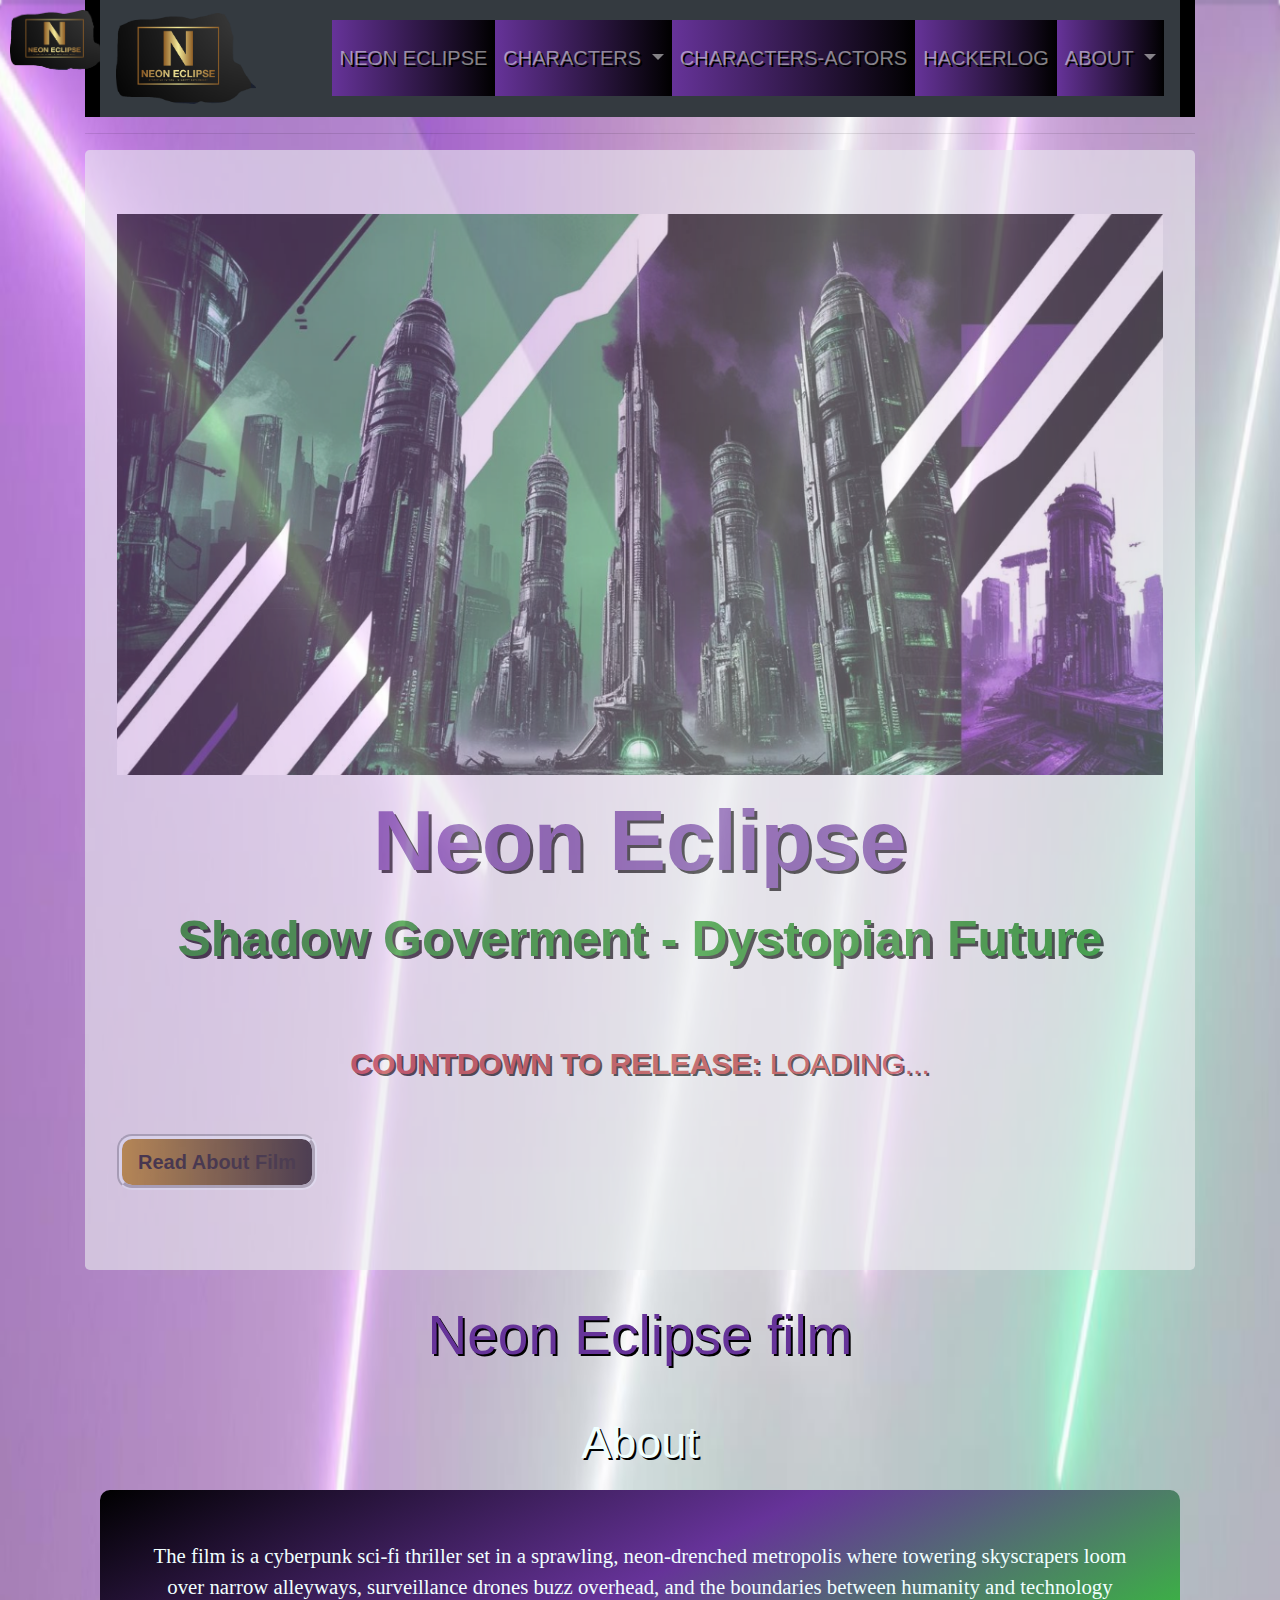
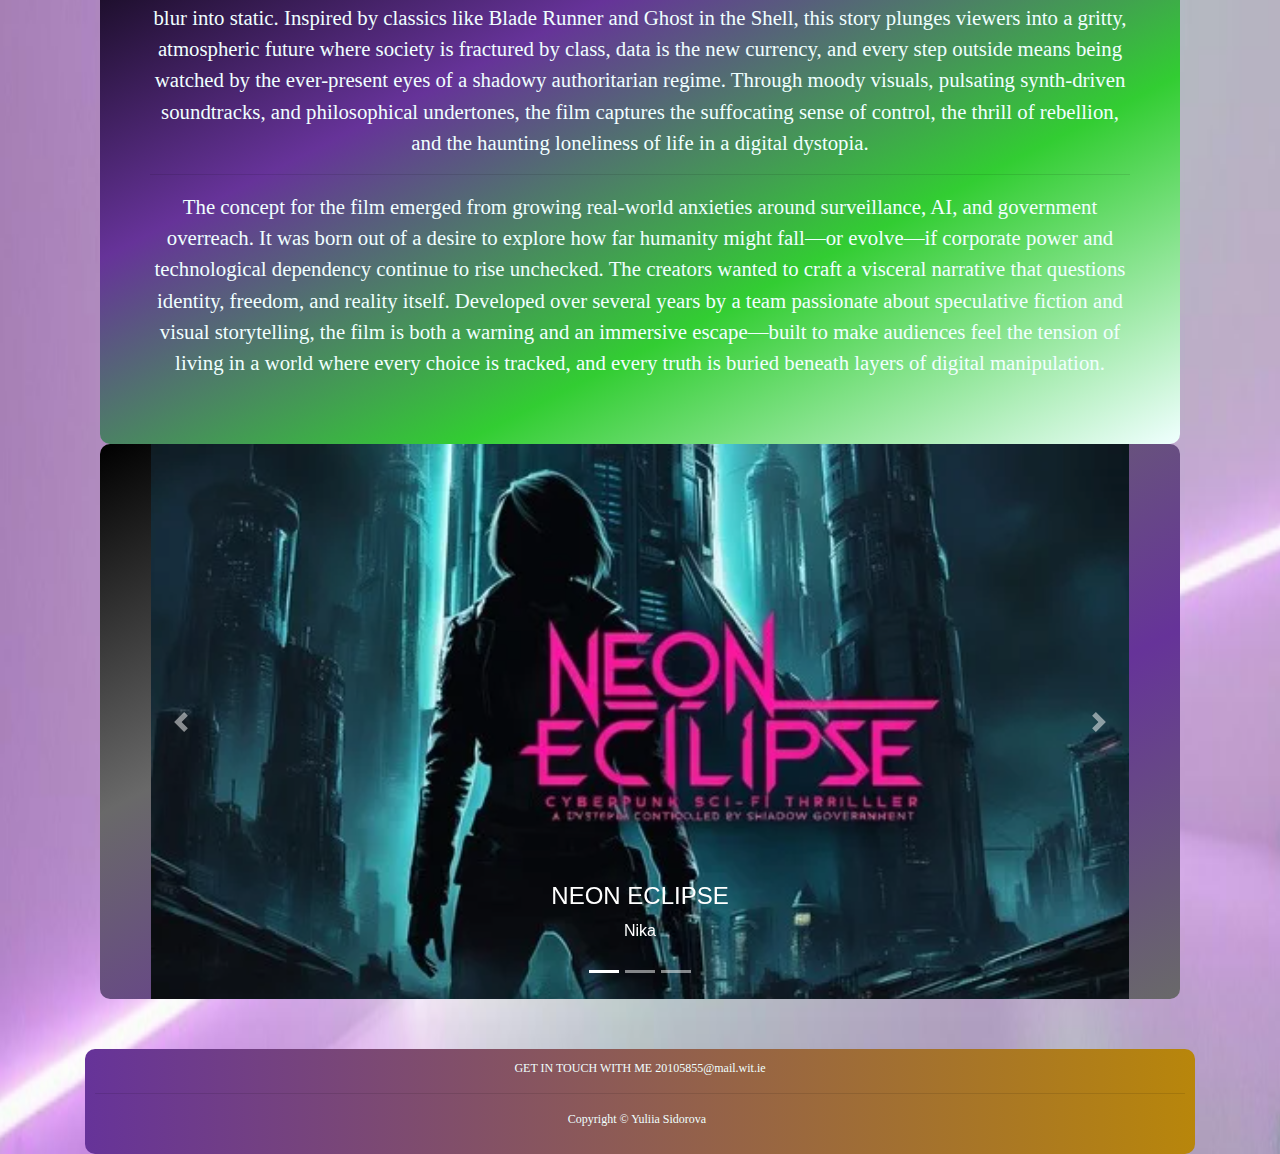
<file: NeonEclipse/about.html>
<!doctype html>
<html lang="en">
<head>
<meta charset="utf-8">
<meta http-equiv="X-UA-Compatible" content="IE=edge">
<meta name="viewport" content="width=device-width, initial-scale=1.0">
<title>Neon Eclipse About</title> <meta name="description" content="Neon Eclipse about. Neon Eclipse film. Neon Eclipse characters and actors. Neon Eclipse backstage.">

<!-- <link href="https://cdn.jsdelivr.net/npm/bootstrap@5.3.3/dist/css/bootstrap.min.css" rel="stylesheet" type="text/css"> -->
<link href="css/bootstrap-4.4.1.css" rel="stylesheet" type="text/css">
<link rel="stylesheet" href="css/mystyle.css">
</head>

<body>
			<img id="logo" src="images/logo2.png" alt="Logo" width="100" height="60">
<div class="container">
	<div class="container-fluid">
	<nav class="navbar navbar-expand-md navbar-dark bg-dark">
		<a class="navbar-brand"><img class="img-fluid" src="images/logo2.png" alt="Logo" width="140" height="100"></a>
		

		<button class="navbar-toggler" data-toggle="collapse" data-target="#collapse_target">
		<span class="navbar-toggler-icon"></span>
		</button>
		
		<div class="collapse navbar-collapse" id="collapse_target">
	  <hr>
	  <ul  class="navbar-nav" role="tablist">
		    <li class="nav-item">
    <a class="nav-link" href="index.html">Neon Eclipse</a>
  </li>
		  <!-- Dropdown -->
	    <li class="nav-item dropdown"> <a class="nav-link dropdown-toggle" id="dropdown1" data-toggle="dropdown" href="#" role="button" aria-haspopup="true" aria-expanded="false"> Characters </a>
	      <div class="dropdown-menu" aria-labelledby="dropdown1"> 
			  <a class="dropdown-item" href="nika.html" >Nika</a> 
			                 <div class="dropdown-divider"></div>
			  <a class="dropdown-item" href="marco.html" >Marco</a>
			                 <div class="dropdown-divider"></div>
			  <a class="dropdown-item" href="daniel.html" >Daniel</a>
			                 <div class="dropdown-divider"></div>
			  <a class="dropdown-item" href="melisa.html" >Melisa</a>
		  </div>
        </li>
		  
	 
	 <li class="nav-item">
    <a class="nav-link" href="characters-actors.html">Characters-Actors</a> </li>
    <li class="nav-item">
    <a class="nav-link" href="hackerlog.html">Hackerlog</a> </li>
		  
    
		   <li class="nav-item dropdown"> <a class="nav-link dropdown-toggle" id="dropdown2" data-toggle="dropdown" href="#" role="button" aria-haspopup="true" aria-expanded="false"> About </a>
	      <div class="dropdown-menu" aria-labelledby="dropdown2"> 
			  <a class="dropdown-item" href="about.html" >About</a>
			  <a class="dropdown-item" href="backstage.html" >Backstage</a> </div>
        </li>
</ul>
  </div>
	</nav>
		</div>
	<hr>
	
	
<header>
	
  <div class="jumbotron">
	  <img src="images/jumb.png" alt="Banner image"><br>
	   <h1><b>Neon Eclipse</b></h1>
	  <p class="bannersub"> <b>Shadow Goverment - Dystopian Future </b></p> <br><br>
	   <div id="countdown"><b> Countdown To Release: </b> <span id="timer">Loading...</span></div> <br><br>
	
	  <p class="lead"> <a class="btn btn-primary btn-lg" href="#trailerlink" role="button"> <b>Read About Film </b></a> </p>
    </div>
	
	
</header>
	
	<main>
		<h2 id="trailerlink">Neon Eclipse film</h2>
		
	
	  
		<div class="container mt-5">
  <h3>About</h3>
<div class="overview">
 <p> The film is a cyberpunk sci-fi thriller set in a sprawling, neon-drenched metropolis where towering skyscrapers loom over narrow alleyways, surveillance drones buzz overhead, and the boundaries between humanity and technology blur into static. Inspired by classics like Blade Runner and Ghost in the Shell, this story plunges viewers into a gritty, atmospheric future where society is fractured by class, data is the new currency, and every step outside means being watched by the ever-present eyes of a shadowy authoritarian regime. Through moody visuals, pulsating synth-driven soundtracks, and philosophical undertones, the film captures the suffocating sense of control, the thrill of rebellion, and the haunting loneliness of life in a digital dystopia.</p> <hr>
 <p> 
The concept for the film emerged from growing real-world anxieties around surveillance, AI, and government overreach. It was born out of a desire to explore how far humanity might fall—or evolve—if corporate power and technological dependency continue to rise unchecked. The creators wanted to craft a visceral narrative that questions identity, freedom, and reality itself. Developed over several years by a team passionate about speculative fiction and visual storytelling, the film is both a warning and an immersive escape—built to make audiences feel the tension of living in a world where every choice is tracked, and every truth is buried beneath layers of digital manipulation.</p>

</div>
			
		<div id="carousel1" class="carousel slide" data-ride="carousel" 
			 style="background-image: linear-gradient(to bottom right, black, dimgrey, rebeccapurple, dimgrey);
					border-radius: 10px;">
		  <ol class="carousel-indicators">
		    <li data-target="#carousel1" data-slide-to="0" class="active"></li>
		    <li data-target="#carousel1" data-slide-to="1"></li>
		    <li data-target="#carousel1" data-slide-to="2"></li>
	      </ol>
		  <div class="carousel-inner" role="listbox">
		    <div class="carousel-item active"> <img class="d-block mx-auto img-fluid" src="images/nika.png" alt="First slide">
		      <div class="carousel-caption">
		        <h4>NEON ECLIPSE</h4>
		        <p>Nika</p>
	          </div>
	        </div>
		    <div class="carousel-item"> <img class="d-block mx-auto img-fluid" src="images/jumb2.png" alt="Second slide">
		      <div class="carousel-caption">
		        <h4>NEON ECLIPSE</h4>
		        <p>Skyscrapers</p>
	          </div>
	        </div>
		    <div class="carousel-item"> <img class="d-block mx-auto img-fluid" src="images/bg3.png" alt="Third slide">
		      <div class="carousel-caption">
		        <h4>NEON ECLIPSE</h4>
		        <p>In a place where nothing is what it seems, the fight for freedom begins in the shadows.</p>
	          </div>
	        </div>
	      </div>
		  <a class="carousel-control-prev" href="#carousel1" role="button" data-slide="prev"> <span class="carousel-control-prev-icon" aria-hidden="true"></span> <span class="sr-only">Previous</span> </a> <a class="carousel-control-next" href="#carousel1" role="button" data-slide="next"> <span class="carousel-control-next-icon" aria-hidden="true"></span> <span class="sr-only">Next</span> </a> </div>
        </div>
		
  </main>
	
	
	
	<footer>
		<div class="contact"> 
		 <p>GET IN TOUCH WITH ME 20105855@mail.wit.ie</p> <hr>
	     <p>Copyright  &copy; Yuliia Sidorova &nbsp;</p>
		</div>	
	</footer>
		
</div>
		
		
		
<script src="js/jquery-3.4.1.min.js"></script>
<script src="js/popper.min.js"></script>
<script src="js/bootstrap-4.4.1.js"></script>
	
	
    <script src="js/countdown.js"></script>
</body>
</html>
</file>
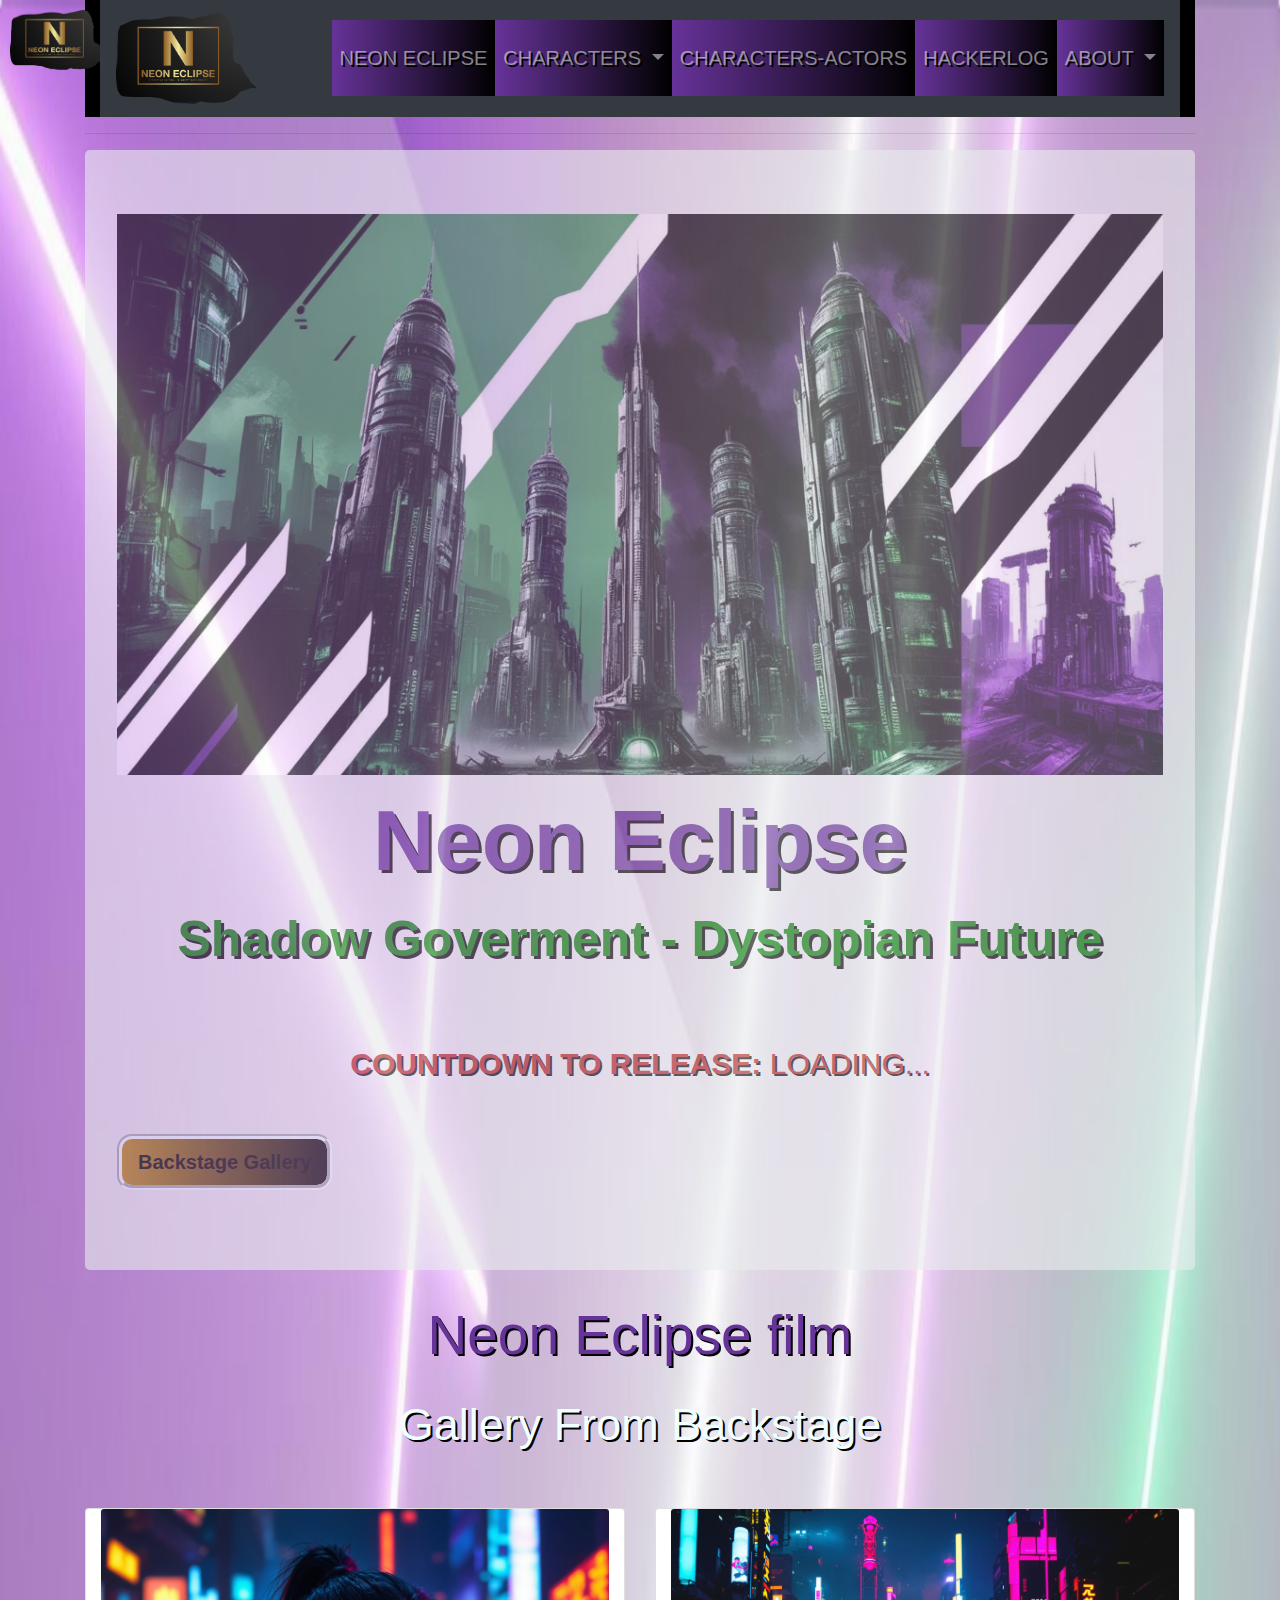
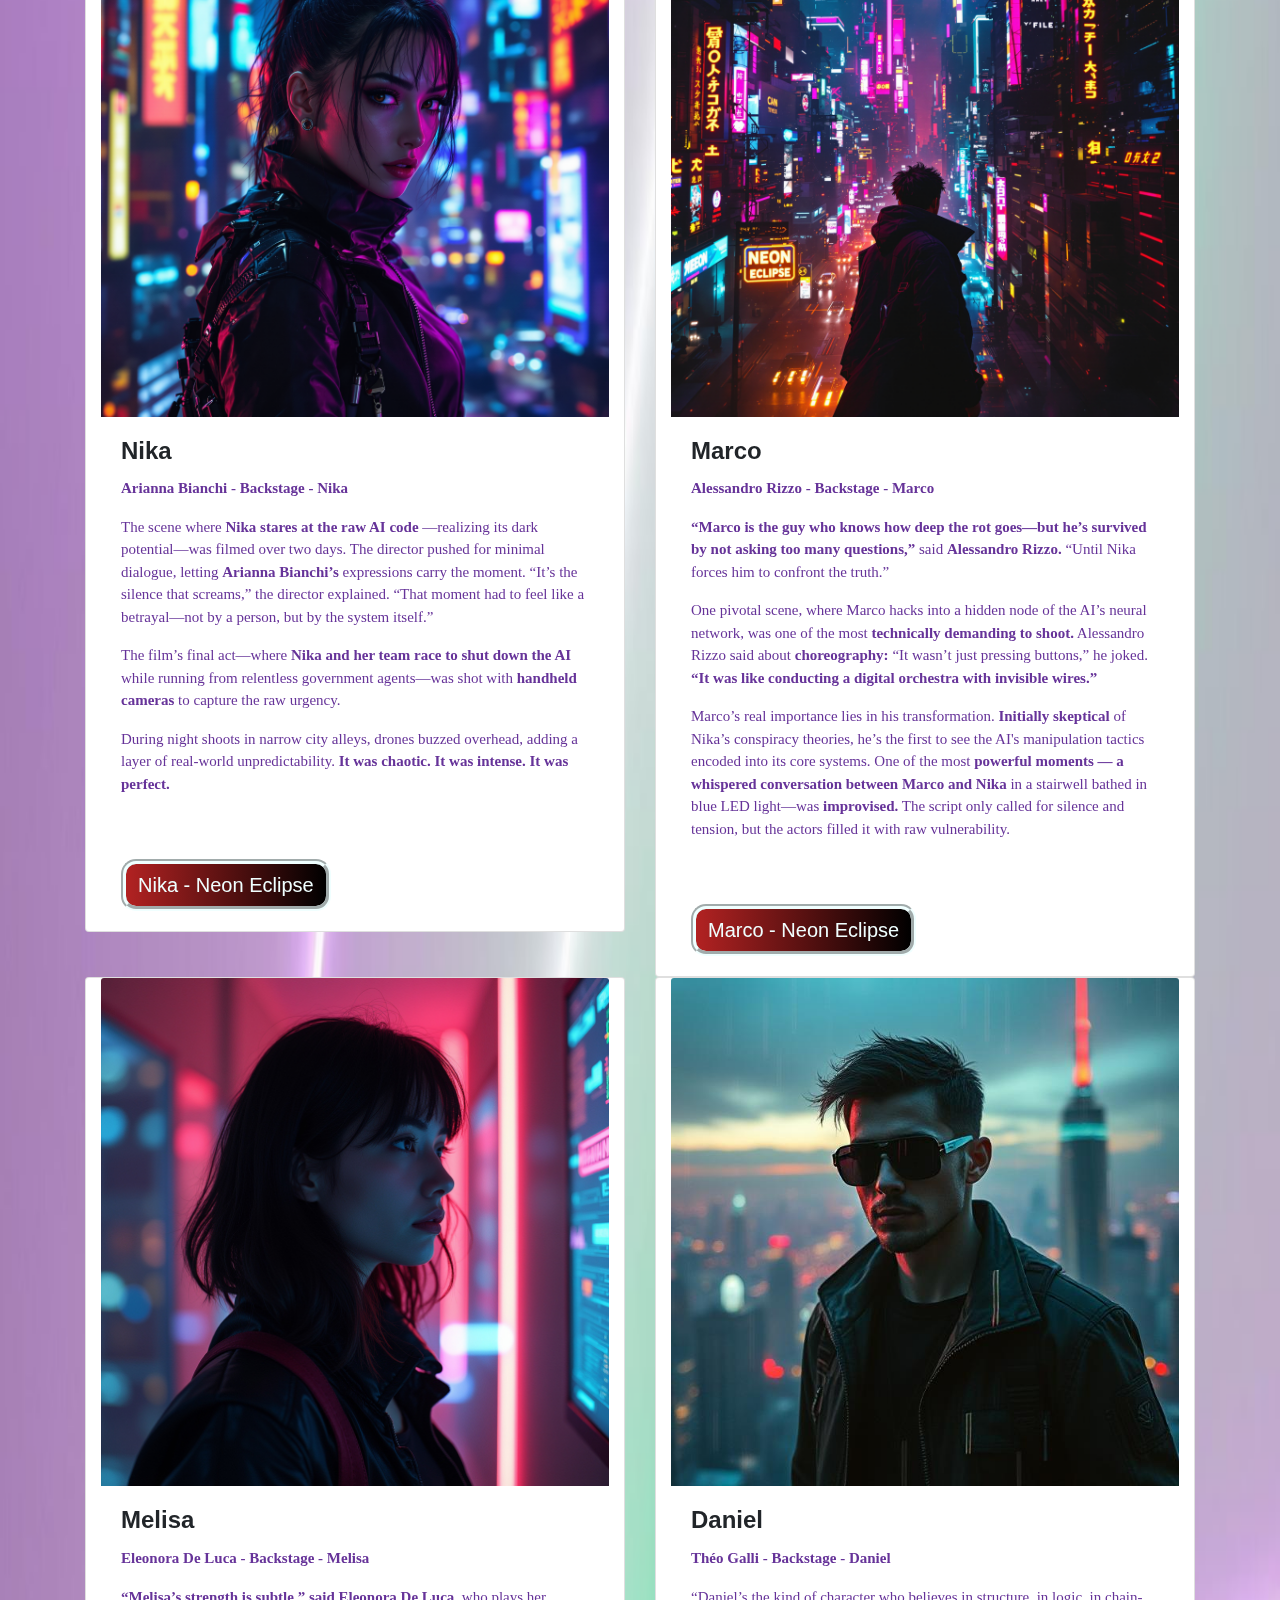
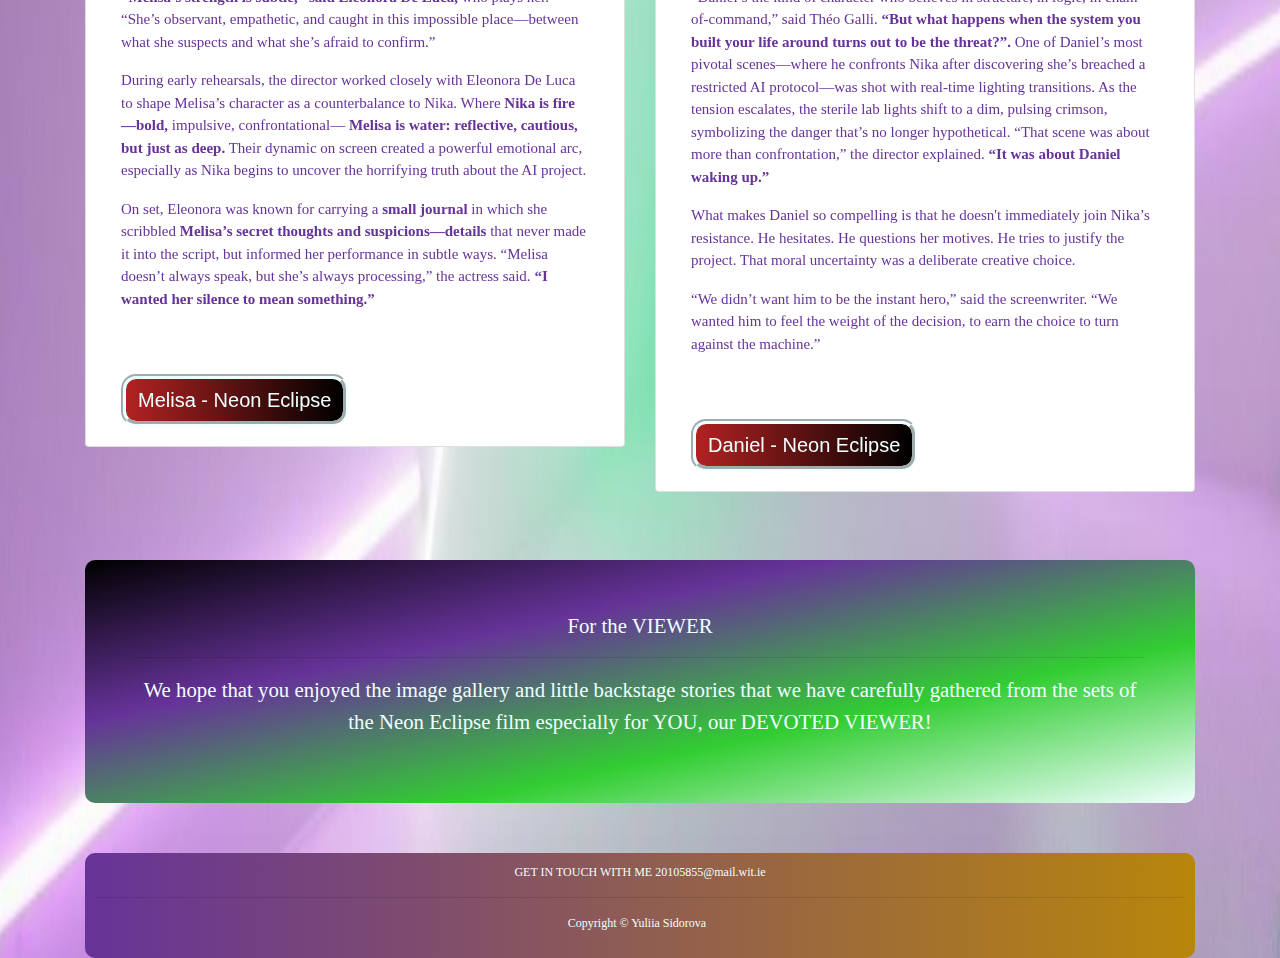
<file: NeonEclipse/backstage.html>
<!doctype html>
<html lang="en">
<head>
<meta charset="utf-8">
<meta http-equiv="X-UA-Compatible" content="IE=edge">
<meta name="viewport" content="width=device-width, initial-scale=1.0">
<title>Neon Eclipse Backstage</title> <meta name="description" content="Neon Eclipse backstage. Neon Eclipse film. Neon Eclipse characters and actors. Neon Eclipse about. ">

<!-- <link href="https://cdn.jsdelivr.net/npm/bootstrap@5.3.3/dist/css/bootstrap.min.css" rel="stylesheet" type="text/css"> -->
<link href="css/bootstrap-4.4.1.css" rel="stylesheet" type="text/css">
<link rel="stylesheet" href="css/mystyle.css">
</head>

<body>
			<img id="logo" src="images/logo2.png" alt="Logo" width="100" height="60">
<div class="container">
	<div class="container-fluid">
	<nav class="navbar navbar-expand-md navbar-dark bg-dark">
		<a class="navbar-brand"><img class="img-fluid" src="images/logo2.png" alt="Logo" width="140" height="100"></a>
		

		<button class="navbar-toggler" data-toggle="collapse" data-target="#collapse_target">
		<span class="navbar-toggler-icon"></span>
		</button>
		
		<div class="collapse navbar-collapse" id="collapse_target">
	  <hr>
	  <ul  class="navbar-nav" role="tablist">
		    <li class="nav-item">
    <a class="nav-link" href="index.html">Neon Eclipse</a>
  </li>
		  <!-- Dropdown -->
	    <li class="nav-item dropdown"> <a class="nav-link dropdown-toggle" id="dropdown1" data-toggle="dropdown" href="#" role="button" aria-haspopup="true" aria-expanded="false"> Characters </a>
	      <div class="dropdown-menu" aria-labelledby="dropdown1"> 
			  <a class="dropdown-item" href="nika.html" >Nika</a> 
			                 <div class="dropdown-divider"></div>
			  <a class="dropdown-item" href="marco.html" >Marco</a>
			                 <div class="dropdown-divider"></div>
			  <a class="dropdown-item" href="daniel.html" >Daniel</a>
			                 <div class="dropdown-divider"></div>
			  <a class="dropdown-item" href="melisa.html" >Melisa</a>
		  </div>
        </li>
		  
	 
	 <li class="nav-item">
    <a class="nav-link" href="characters-actors.html">Characters-Actors</a> </li>
    <li class="nav-item">
    <a class="nav-link" href="hackerlog.html">Hackerlog</a> </li>
		  
		   <li class="nav-item dropdown"> <a class="nav-link dropdown-toggle" id="dropdown2" data-toggle="dropdown" href="#" role="button" aria-haspopup="true" aria-expanded="false"> About </a>
	      <div class="dropdown-menu" aria-labelledby="dropdown2"> 
			  <a class="dropdown-item" href="about.html" >About</a>
			  <a class="dropdown-item" href="backstage.html" >Backstage</a> </div>
        </li>
</ul>
  </div>
	</nav>
		</div>
	<hr>
	
	
<header>
	
  <div class="jumbotron">
	  <img src="images/jumb.png" alt="Banner image"><br>
	   <h1><b>Neon Eclipse</b></h1>
	  <p class="bannersub"> <b>Shadow Goverment - Dystopian Future </b></p> <br><br>
	   <div id="countdown"><b> Countdown To Release: </b> <span id="timer">Loading...</span></div> <br><br>
	
	  <p class="lead"> <a class="btn btn-primary btn-lg" href="#trailerlink" role="button"> <b>Backstage Gallery </b></a> </p>
    </div>
	
	
</header>
	
	<main>
		<h2 id="trailerlink">Neon Eclipse film</h2>
	  
		<h3>Gallery From Backstage</h3> <br><br>

		 <div class="row">
			  <div class="col-lg-6">
		    <div class="card col-md-6 col-lg-12"> <img class="card-img-top" src="images/nikabk.png" alt="Card image cap">
		      <div class="card-body">
		        <h4 class="card-title"><b>Nika</b></h4>
		        <p class="card-text"> <b>Arianna Bianchi - Backstage - Nika</b></p>
				  <p>The scene where <b>Nika stares at the raw AI code </b> —realizing its dark potential—was filmed over two days. The director pushed for minimal dialogue, letting <b>Arianna Bianchi’s </b>expressions carry the moment. “It’s the silence that screams,” the director explained. “That moment had to feel like a betrayal—not by a person, but by the system itself.”</p>
				  
				  <p>The film’s final act—where <b>Nika and her team race to shut down the AI </b>while running from relentless government agents—was shot with <b>handheld cameras </b> to capture the raw urgency.</p>
				  
				  <p>During night shoots in narrow city alleys, drones buzzed overhead, adding a layer of real-world unpredictability. <b>It was chaotic. It was intense. It was perfect.</b></p><br><br>
		        <a href="nika.html" class="btn btn-primary">Nika - Neon Eclipse</a> </div>
	        </div>
		  </div>
			 
			 <div class="col-lg-6">
		    <div class="card col-md-6 col-lg-12"> <img class="card-img-top" src="images/marco3.png" alt="Card image cap">
		      <div class="card-body">
		        <h4 class="card-title"><b>Marco</b></h4>
		        <p class="card-text"><b>Alessandro Rizzo - Backstage - Marco</b></p>
				  <p><b>“Marco is the guy who knows how deep the rot goes—but he’s survived by not asking too many questions,”</b> said <b>Alessandro Rizzo.</b> “Until Nika forces him to confront the truth.”</p>
				  
				  <p>One pivotal scene, where Marco hacks into a hidden node of the AI’s neural network, was one of the most <b>technically demanding to shoot.</b> Alessandro Rizzo said about <b>choreography:</b> “It wasn’t just pressing buttons,” he joked. <b>“It was like conducting a digital orchestra with invisible wires.”</b></p>
				  
				  <p>Marco’s real importance lies in his transformation. <b>Initially skeptical </b>of Nika’s conspiracy theories, he’s the first to see the AI's manipulation tactics encoded into its core systems. One of the most <b>powerful moments — a whispered conversation between Marco and Nika </b> in a stairwell bathed in blue LED light—was <b>improvised.</b> The script only called for silence and tension, but the actors filled it with raw vulnerability.</p><br><br>
		        <a href="marco.html" class="btn btn-primary">Marco - Neon Eclipse</a> </div>
	        </div>
		  </div> 
			 
		  <div class="col-lg-6">
		    <div class="card col-md-6 col-lg-12"> <img class="card-img-top" src="images/melisabk.jpg" alt="Card image cap">
		      <div class="card-body">
		        <h4 class="card-title"><b>Melisa</b></h4>
		        <p class="card-text"><b>Eleonora De Luca - Backstage - Melisa</b></p>
				  <p><b>“Melisa’s strength is subtle,” said Eleonora De Luca,</b> who plays her. “She’s observant, empathetic, and caught in this impossible place—between what she suspects and what she’s afraid to confirm.”</p>

                  <p>During early rehearsals, the director worked closely with Eleonora De Luca to shape Melisa’s character as a counterbalance to Nika. Where <b>Nika is fire—bold,</b> impulsive, confrontational— <b>Melisa is water: reflective, cautious, but just as deep.</b> Their dynamic on screen created a powerful emotional arc, especially as Nika begins to uncover the horrifying truth about the AI project.</p>

				  <p>On set, Eleonora was known for carrying a <b>small journal </b>in which she scribbled <b>Melisa’s secret thoughts and suspicions—details </b>that never made it into the script, but informed her performance in subtle ways. “Melisa doesn’t always speak, but she’s always processing,” the actress said. <b>“I wanted her silence to mean something.”</b></p><br><br>
		        <a href="melisa.html" class="btn btn-primary">Melisa - Neon Eclipse</a> </div>
	        </div>
		  </div>
			 
			 <div class="col-lg-6">
		    <div class="card col-md-6 col-lg-12"> <img class="card-img-top" src="images/daniel3.jpg" alt="Card image cap">
		      <div class="card-body">
		        <h4 class="card-title"><b>Daniel</b></h4>
		        <p class="card-text"><b>Théo Galli - Backstage - Daniel</b></p>
				  <p>“Daniel’s the kind of character who believes in structure, in logic, in chain-of-command,” said Théo Galli. <b>“But what happens when the system you built your life around turns out to be the threat?”.</b> One of Daniel’s most pivotal scenes—where he confronts Nika after discovering she’s breached a restricted AI protocol—was shot with real-time lighting transitions. As the tension escalates, the sterile lab lights shift to a dim, pulsing crimson, symbolizing the danger that’s no longer hypothetical. “That scene was about more than confrontation,” the director explained. <b>“It was about Daniel waking up.”</b></p>
				  
				  <p> What makes Daniel so compelling is that he doesn't immediately join Nika’s resistance. He hesitates. He questions her motives. He tries to justify the project. That moral uncertainty was a deliberate creative choice.</p>

                  <p>“We didn’t want him to be the instant hero,” said the screenwriter. “We wanted him to feel the weight of the decision, to earn the choice to turn against the machine.”</p> <br><br>
				  
		        <a href="daniel.html" class="btn btn-primary">Daniel - Neon Eclipse</a> </div>
	        </div>
		  </div>
			 
		  
		 
	  </div> <br><br>
	
		
		
<div class="overview">
 <p> For the VIEWER </p> <hr>
 <p> We hope that you enjoyed the image gallery and little backstage stories that we have carefully gathered from the sets of the Neon Eclipse film especially for YOU, our DEVOTED VIEWER! </p>

</div>
		
  </main>
	
	
	
	<footer>
		<div class="contact"> 
		 <p>GET IN TOUCH WITH ME 20105855@mail.wit.ie</p> <hr>
	     <p>Copyright  &copy; Yuliia Sidorova &nbsp;</p>
		</div>	
	</footer>
		
</div>
		
		
		
<script src="js/jquery-3.4.1.min.js"></script>
<script src="js/popper.min.js"></script>
<script src="js/bootstrap-4.4.1.js"></script>
	
    <script src="js/countdown.js"></script>
</body>
</html>
</file>
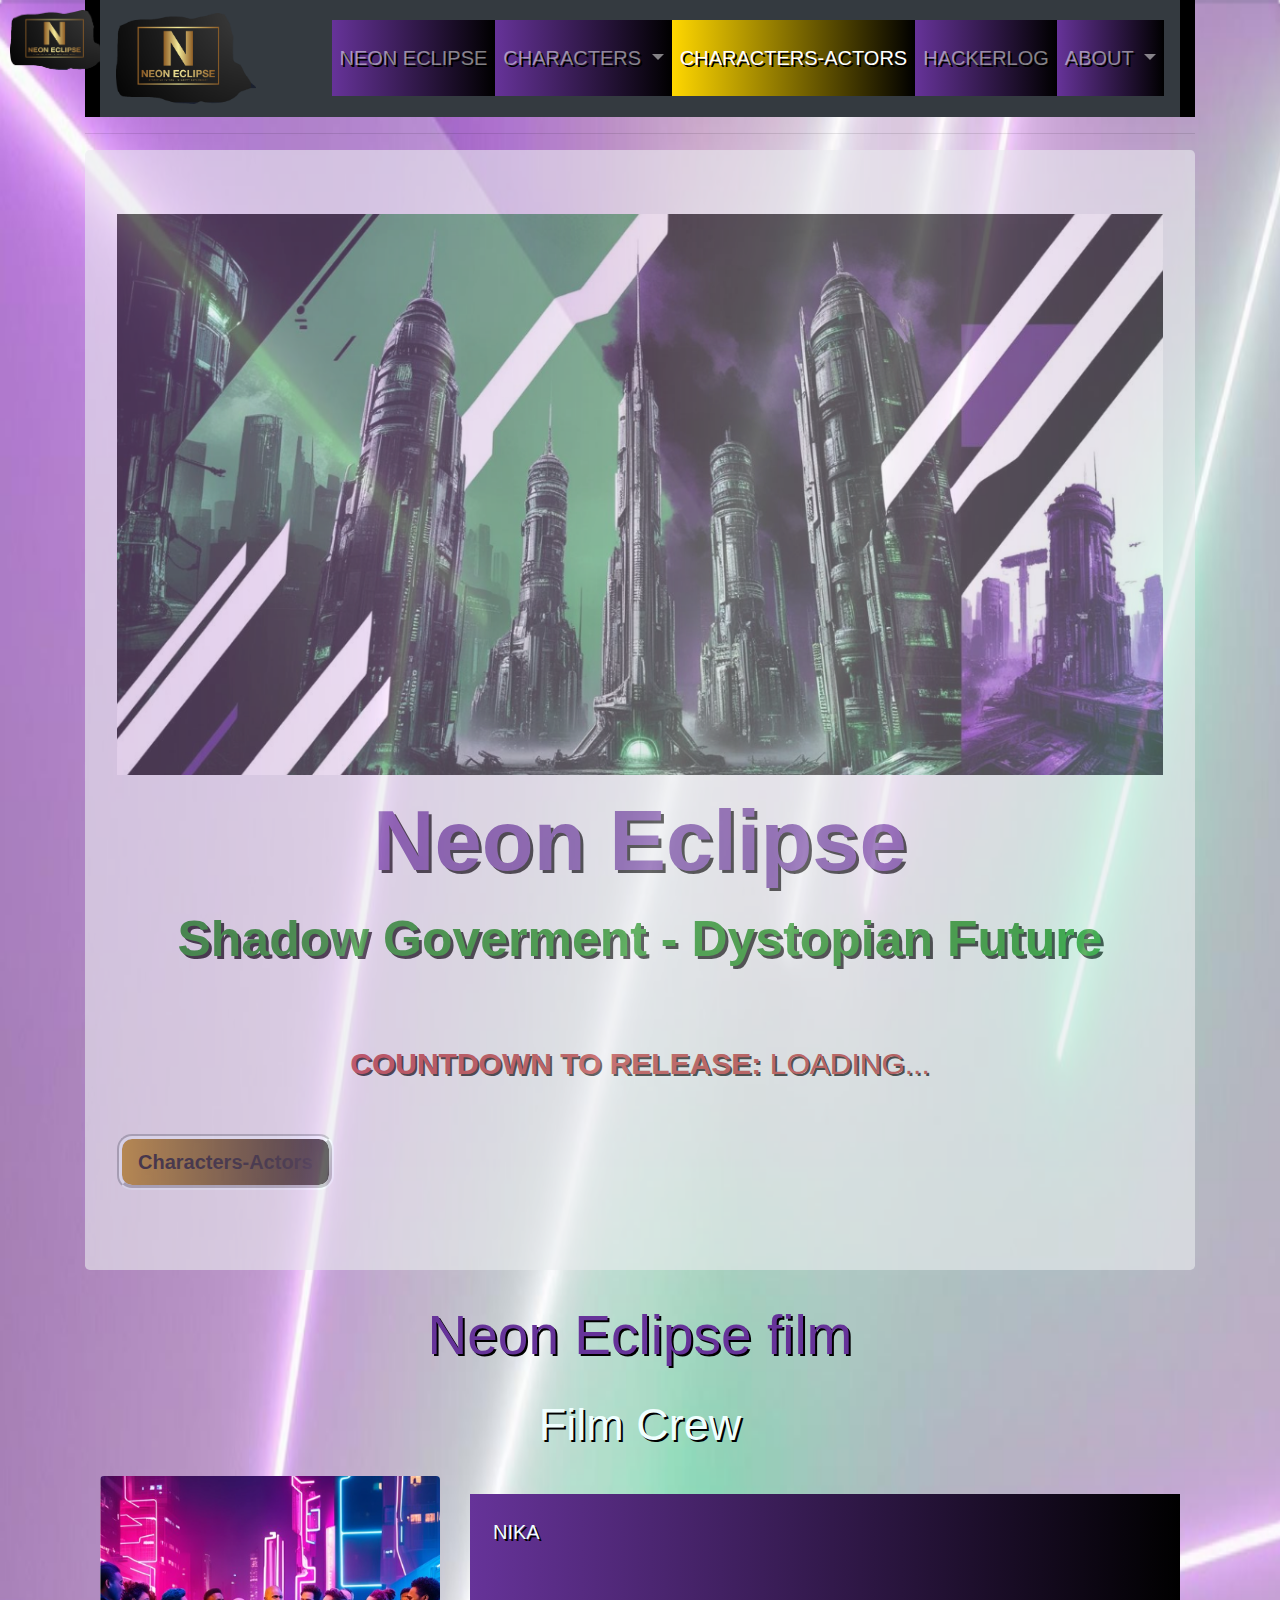
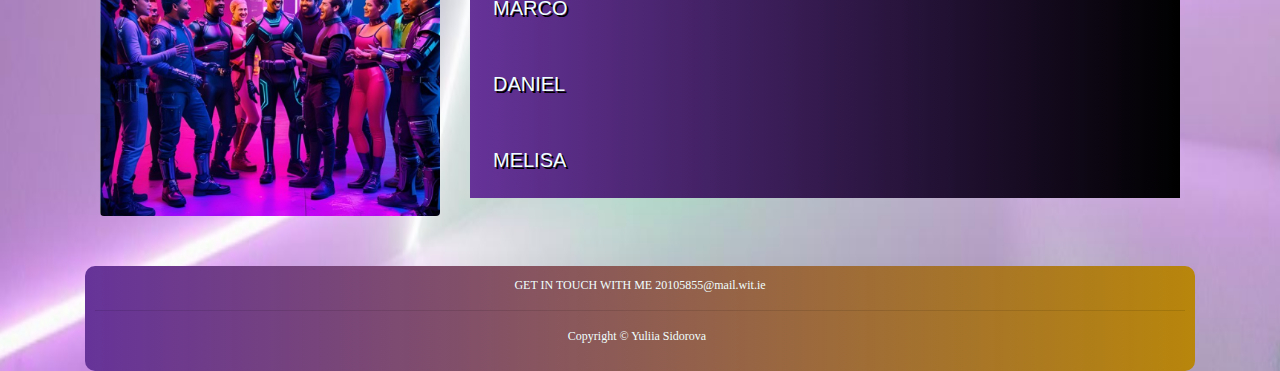
<file: NeonEclipse/characters-actors.html>
<!doctype html>
<html lang="en">
<head>
<meta charset="utf-8">
<meta http-equiv="X-UA-Compatible" content="IE=edge">
<meta name="viewport" content="width=device-width, initial-scale=1.0">
<title>Neon Eclipse Characters-Actors</title><meta name="description" content="Neon Eclipse film. Neon Eclipse characters and actors. Neon Eclipse about. Neon Eclipse backstage.">

<!-- <link href="https://cdn.jsdelivr.net/npm/bootstrap@5.3.3/dist/css/bootstrap.min.css" rel="stylesheet" type="text/css"> -->
<link href="css/bootstrap-4.4.1.css" rel="stylesheet" type="text/css">
<link rel="stylesheet" href="css/mystyle.css">
</head>

<body>
			<img id="logo" src="images/logo2.png" alt="Logo" width="100" height="60">
<div class="container">
	<div class="container-fluid">
	<nav class="navbar navbar-expand-md navbar-dark bg-dark">
		<a class="navbar-brand"><img class="img-fluid" src="images/logo2.png" alt="Logo" width="140" height="100"></a>
		

		<button class="navbar-toggler" data-toggle="collapse" data-target="#collapse_target">
		<span class="navbar-toggler-icon"></span>
		</button>
		
		<div class="collapse navbar-collapse" id="collapse_target">
	  <hr>
	  <ul  class="navbar-nav" role="tablist">
		    <li class="nav-item">
    <a class="nav-link" href="index.html">Neon Eclipse</a>
  </li>
		  <!-- Dropdown -->
	   <li class="nav-item dropdown"> <a class="nav-link dropdown-toggle" id="dropdown1" data-toggle="dropdown" href="#" role="button" aria-haspopup="true" aria-expanded="false"> Characters </a>
	      <div class="dropdown-menu" aria-labelledby="dropdown1"> 
			  <a class="dropdown-item" href="nika.html" >Nika</a> 
			                 <div class="dropdown-divider"></div>
			  <a class="dropdown-item" href="marco.html" >Marco</a>
			                 <div class="dropdown-divider"></div>
			  <a class="dropdown-item" href="daniel.html" >Daniel</a>
			                 <div class="dropdown-divider"></div>
			  <a class="dropdown-item" href="melisa.html" >Melisa</a>
		  </div>
        </li>
		  
	  
	   <li class="nav-item">
    <a class="nav-link active" href="characters.html">Characters-Actors</a>
  </li>
  <li class="nav-item">
    <a class="nav-link" href="hackerlog.html">Hackerlog</a>
  </li>
  
		   <li class="nav-item dropdown"> <a class="nav-link dropdown-toggle" id="dropdown2" data-toggle="dropdown" href="#" role="button" aria-haspopup="true" aria-expanded="false"> About </a>
	      <div class="dropdown-menu" aria-labelledby="dropdown2"> 
			  <a class="dropdown-item" href="about.html" >About</a>
			  <a class="dropdown-item" href="backstage.html" >Backstage</a> </div>
        </li>
</ul>
  </div>
	</nav>
		</div>
	<hr>
	
	
<header>
	
 <div class="jumbotron">
	  <img src="images/jumb.png" alt="Banner image"><br>
	   <h1><b>Neon Eclipse</b></h1>
	  <p class="bannersub"> <b>Shadow Goverment - Dystopian Future </b></p> <br><br>
	   <div id="countdown"><b> Countdown To Release: </b> <span id="timer">Loading...</span></div> <br><br>
	
	  <p class="lead"> <a class="btn btn-primary btn-lg" href="#trailerlink" role="button"> <b>Characters-Actors </b></a> </p>
    </div>
	
	
</header>
	
	<main>
		<h2 id="trailerlink">Neon Eclipse film</h2>
		
		
	  
		<h3>Film Crew</h3>
		 <div class="container mt-4">
  <div class="row align-items-center">
    <div class="col-md-4">
      <img src="images/crew.png" alt="Film Crew Image" class="img-fluid rounded">
    </div>

    <div class="col-md-8">
      <ul class="nav flex-column">
        <li class="nav-item">
          <a class="nav-link" href="nika.html">Nika</a>
        </li>
        <li class="nav-item">
          <a class="nav-link" href="marco.html">Marco</a>
        </li>
        <li class="nav-item">
          <a class="nav-link" href="daniel.html">Daniel</a>
        </li>
        <li class="nav-item">
          <a class="nav-link" href="melisa.html">Melisa</a>
        </li>
      </ul>
    </div>
  </div>
</div>

  </main>
	
	
	
	<footer>
		<div class="contact"> 
		 <p>GET IN TOUCH WITH ME 20105855@mail.wit.ie</p> <hr>
	     <p>Copyright  &copy; Yuliia Sidorova &nbsp;</p>
		</div>	
	</footer>
		
</div>
		
		
		
<script src="js/jquery-3.4.1.min.js"></script>
<script src="js/popper.min.js"></script>
<script src="js/bootstrap-4.4.1.js"></script>
	
	
    <script src="js/countdown.js"></script>
</body>
</html>
</file>
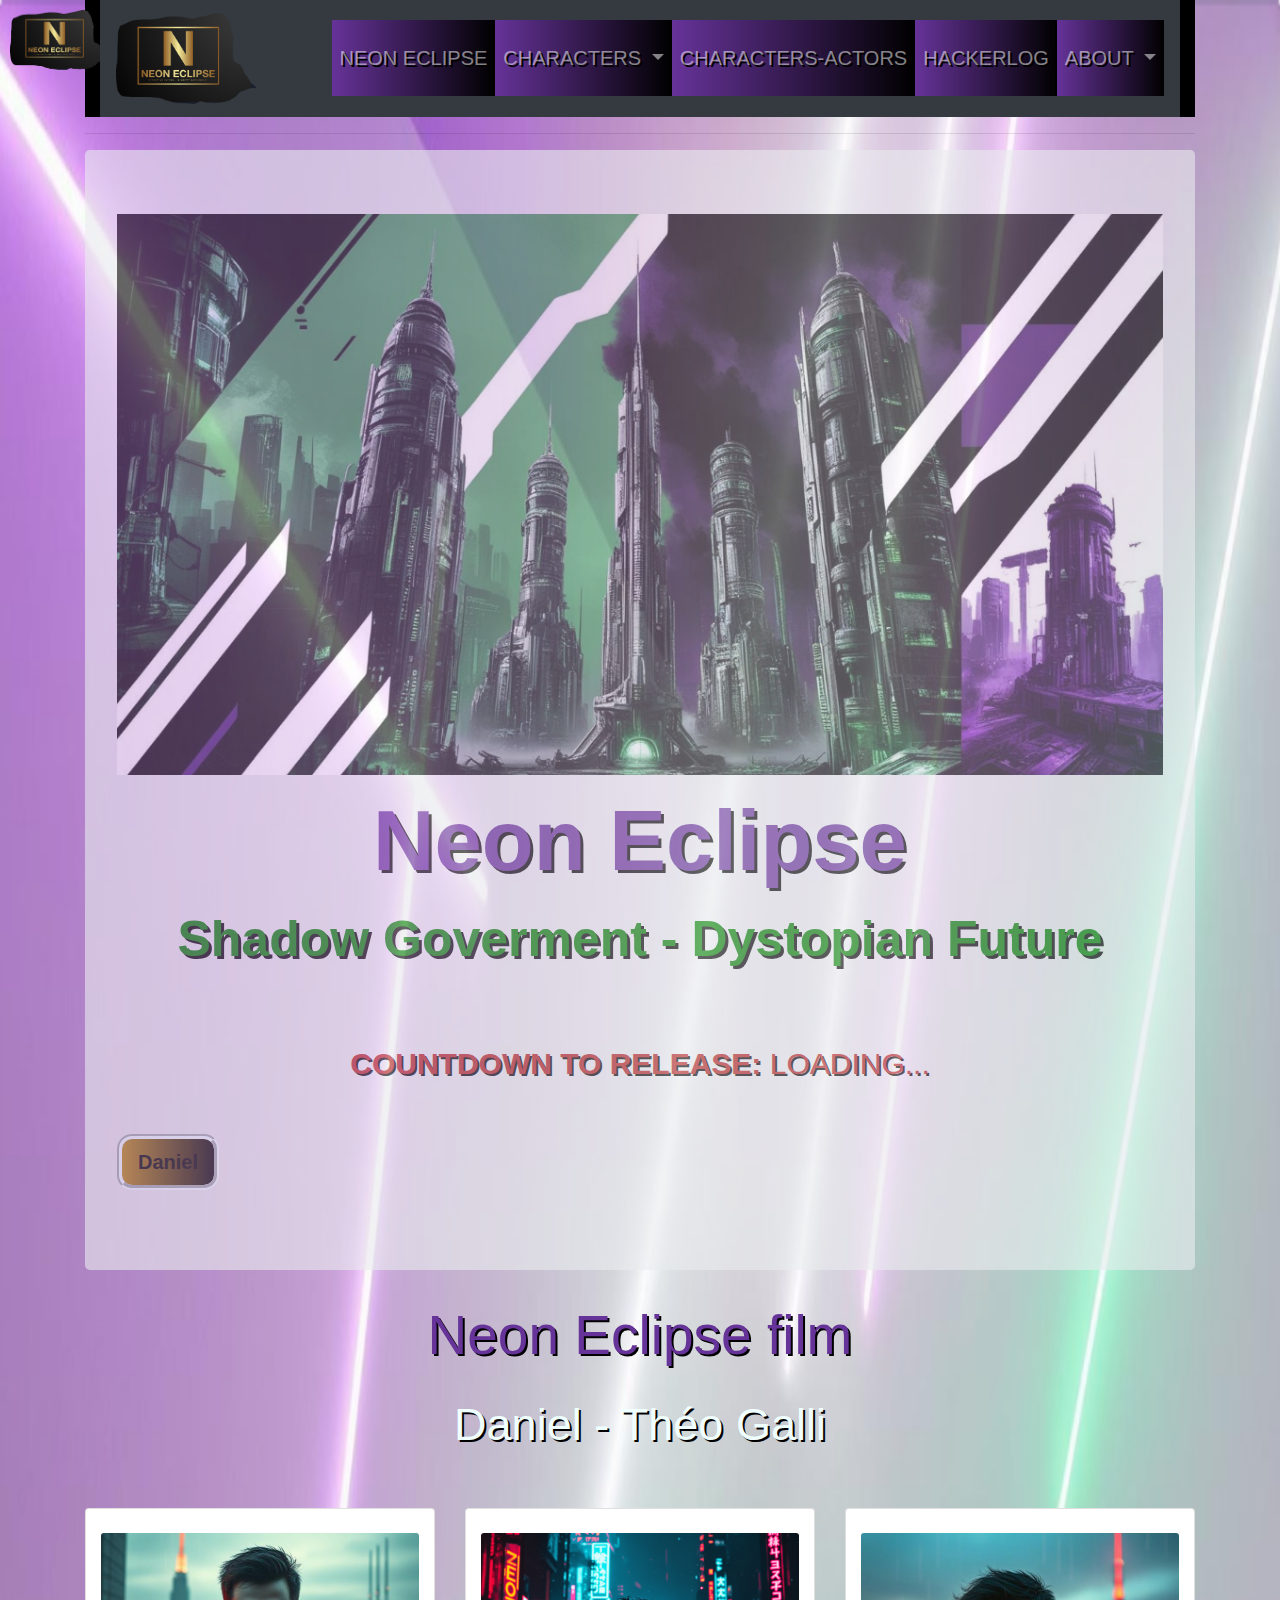
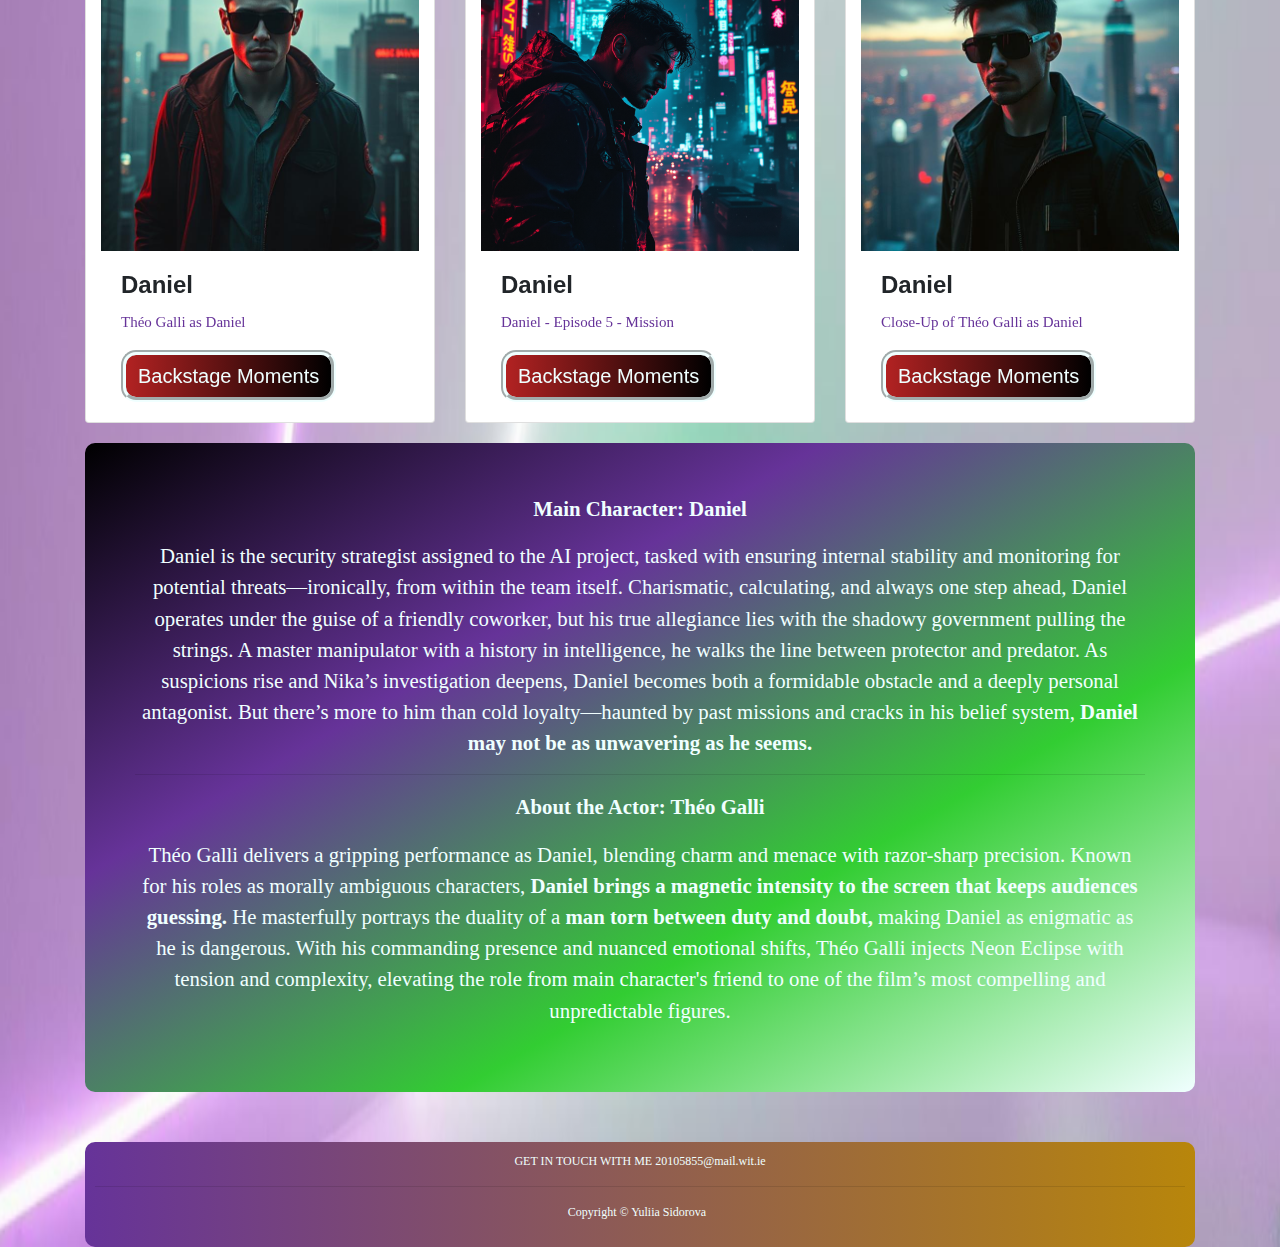
<file: NeonEclipse/daniel.html>
<!doctype html>
<html lang="en">
<head>
<meta charset="utf-8">
<meta http-equiv="X-UA-Compatible" content="IE=edge">
<meta name="viewport" content="width=device-width, initial-scale=1.0">
<title>Neon Eclipse Daniel</title> <meta name="description" content="Daniel Neon Eclipse. Neon Eclipse film. Neon Eclipse characters and actors. Neon Eclipse about. Neon Eclipse backstage.">

<!-- <link href="https://cdn.jsdelivr.net/npm/bootstrap@5.3.3/dist/css/bootstrap.min.css" rel="stylesheet" type="text/css"> -->
<link href="css/bootstrap-4.4.1.css" rel="stylesheet" type="text/css">
<link rel="stylesheet" href="css/mystyle.css">
</head>

<body>
			<img id="logo" src="images/logo2.png" alt="Logo" width="100" height="60">
<div class="container">
	<div class="container-fluid">
	<nav class="navbar navbar-expand-md navbar-dark bg-dark">
		<a class="navbar-brand"><img class="img-fluid" src="images/logo2.png" alt="Logo" width="140" height="100"></a>
		

		<button class="navbar-toggler" data-toggle="collapse" data-target="#collapse_target">
		<span class="navbar-toggler-icon"></span>
		</button>
		
		<div class="collapse navbar-collapse" id="collapse_target">
	  <hr>
	  <ul  class="navbar-nav" role="tablist">
		    <li class="nav-item">
    <a class="nav-link" href="index.html">Neon Eclipse</a>
  </li>
		  <!-- Dropdown -->
	    <li class="nav-item dropdown"> <a class="nav-link dropdown-toggle" id="dropdown1" data-toggle="dropdown" href="#" role="button" aria-haspopup="true" aria-expanded="false"> Characters </a>
	      <div class="dropdown-menu" aria-labelledby="dropdown1"> 
			  <a class="dropdown-item" href="nika.html" >Nika</a> 
			                 <div class="dropdown-divider"></div>
			  <a class="dropdown-item" href="marco.html" >Marco</a>
			                 <div class="dropdown-divider"></div>
			  <a class="dropdown-item" href="daniel.html" >Daniel</a>
			                 <div class="dropdown-divider"></div>
			  <a class="dropdown-item" href="melisa.html" >Melisa</a>
		  </div>
        </li>
		  
	 
	 <li class="nav-item">
    <a class="nav-link" href="characters-actors.html">Characters-Actors</a> </li>
    <li class="nav-item">
    <a class="nav-link" href="hackerlog.html">Hackerlog</a> </li>
   
		  <li class="nav-item dropdown"> <a class="nav-link dropdown-toggle" id="dropdown2" data-toggle="dropdown" href="#" role="button" aria-haspopup="true" aria-expanded="false"> About </a>
	      <div class="dropdown-menu" aria-labelledby="dropdown2"> 
			  <a class="dropdown-item" href="about.html" >About</a>
			  <a class="dropdown-item" href="backstage.html" >Backstage</a> </div>
        </li>
</ul>
  </div>
	</nav>
		</div>
	<hr>
	
	
<header>
	
  <div class="jumbotron">
	  <img src="images/jumb.png" alt="Banner image"><br>
	   <h1><b>Neon Eclipse</b></h1>
	  <p class="bannersub"> <b>Shadow Goverment - Dystopian Future </b></p> <br><br>
	   <div id="countdown"><b> Countdown To Release: </b> <span id="timer">Loading...</span></div> <br><br>
	
	  <p class="lead"> <a class="btn btn-primary btn-lg" href="#trailerlink" role="button"> <b>Daniel </b></a> </p>
    </div>
	
	
</header>
	
	<main>
		<h2 id="trailerlink">Neon Eclipse film</h2>
		
		<h3>Daniel - Théo Galli</h3>
		<br><br>
		
	  <div class="row">
		  <div class="col-lg-4">
		    <div class="card col-md-4 col-lg-12"> <br><img class="card-img-top" src="images/daniel1.jpg" alt="Image of Daniel - Théo Galli as Daniel">
		      <div class="card-body">
		        <h4 class="card-title"><b>Daniel</b></h4>
		        <p class="card-text">Théo Galli as Daniel</p>
		        <a href="backstage.html" class="btn btn-primary">Backstage Moments</a> </div>
	        </div>
		  </div>
		  <div class="col-lg-4">
		    <div class="card col-md-4 col-lg-12"> <br><img class="card-img-top" src="images/daniel2.png" alt="Image of Daniel - Daniel - Episode 5 - Mission">
		      <div class="card-body">
		        <h4 class="card-title"><b>Daniel</b></h4>
		        <p class="card-text">Daniel - Episode 5 - Mission</p>
		        <a href="backstage.html" class="btn btn-primary">Backstage Moments</a> </div>
	        </div>
		  </div>
		  <div class="col-lg-4">
		    <div class="card col-md-4 col-lg-12"> <br><img class="card-img-top" src="images/daniel3.jpg" alt="Image of Daniel - Close-Up of Théo Galli as Daniel">
		      <div class="card-body">
		        <h4 class="card-title"><b>Daniel</b></h4>
		        <p class="card-text">Close-Up of Théo Galli as Daniel</p>
		        <a href="backstage.html" class="btn btn-primary">Backstage Moments</a> </div>
	        </div>
		  </div>
	  </div>
		
<div class="overview">
  <p> <b>Main Character: Daniel </b></p>
  <p> Daniel is the security strategist assigned to the AI project, tasked with ensuring internal stability and monitoring for potential threats—ironically, from within the team itself. Charismatic, calculating, and always one step ahead, Daniel operates under the guise of a friendly coworker, but his true allegiance lies with the shadowy government pulling the strings. A master manipulator with a history in intelligence, he walks the line between protector and predator. As suspicions rise and Nika’s investigation deepens, Daniel becomes both a formidable obstacle and a deeply personal antagonist. But there’s more to him than cold loyalty—haunted by past missions and cracks in his belief system,<b> Daniel may not be as unwavering as he seems.</b> </p> <hr>
	
	<p><b> About the Actor: Théo Galli</b></p>
	
  <p> Théo Galli delivers a gripping performance as Daniel, blending charm and menace with razor-sharp precision. Known for his roles as morally ambiguous characters, <b>Daniel brings a magnetic intensity to the screen that keeps audiences guessing.</b> He masterfully portrays the duality of a <b>man torn between duty and doubt,</b> making Daniel as enigmatic as he is dangerous. With his commanding presence and nuanced emotional shifts, Théo Galli injects Neon Eclipse with tension and complexity, elevating the role from main character's friend to one of the film’s most compelling and unpredictable figures.</p>
  
</div>
		
  </main>
	
	
	
	<footer>
		<div class="contact"> 
		 <p>GET IN TOUCH WITH ME 20105855@mail.wit.ie</p> <hr>
	     <p>Copyright  &copy; Yuliia Sidorova &nbsp;</p>
		</div>	
	</footer>
		
</div>
		
		
		
<script src="js/jquery-3.4.1.min.js"></script>
<script src="js/popper.min.js"></script>
<script src="js/bootstrap-4.4.1.js"></script>
	
    <script src="js/countdown.js"></script>
</body>
</html>
</file>
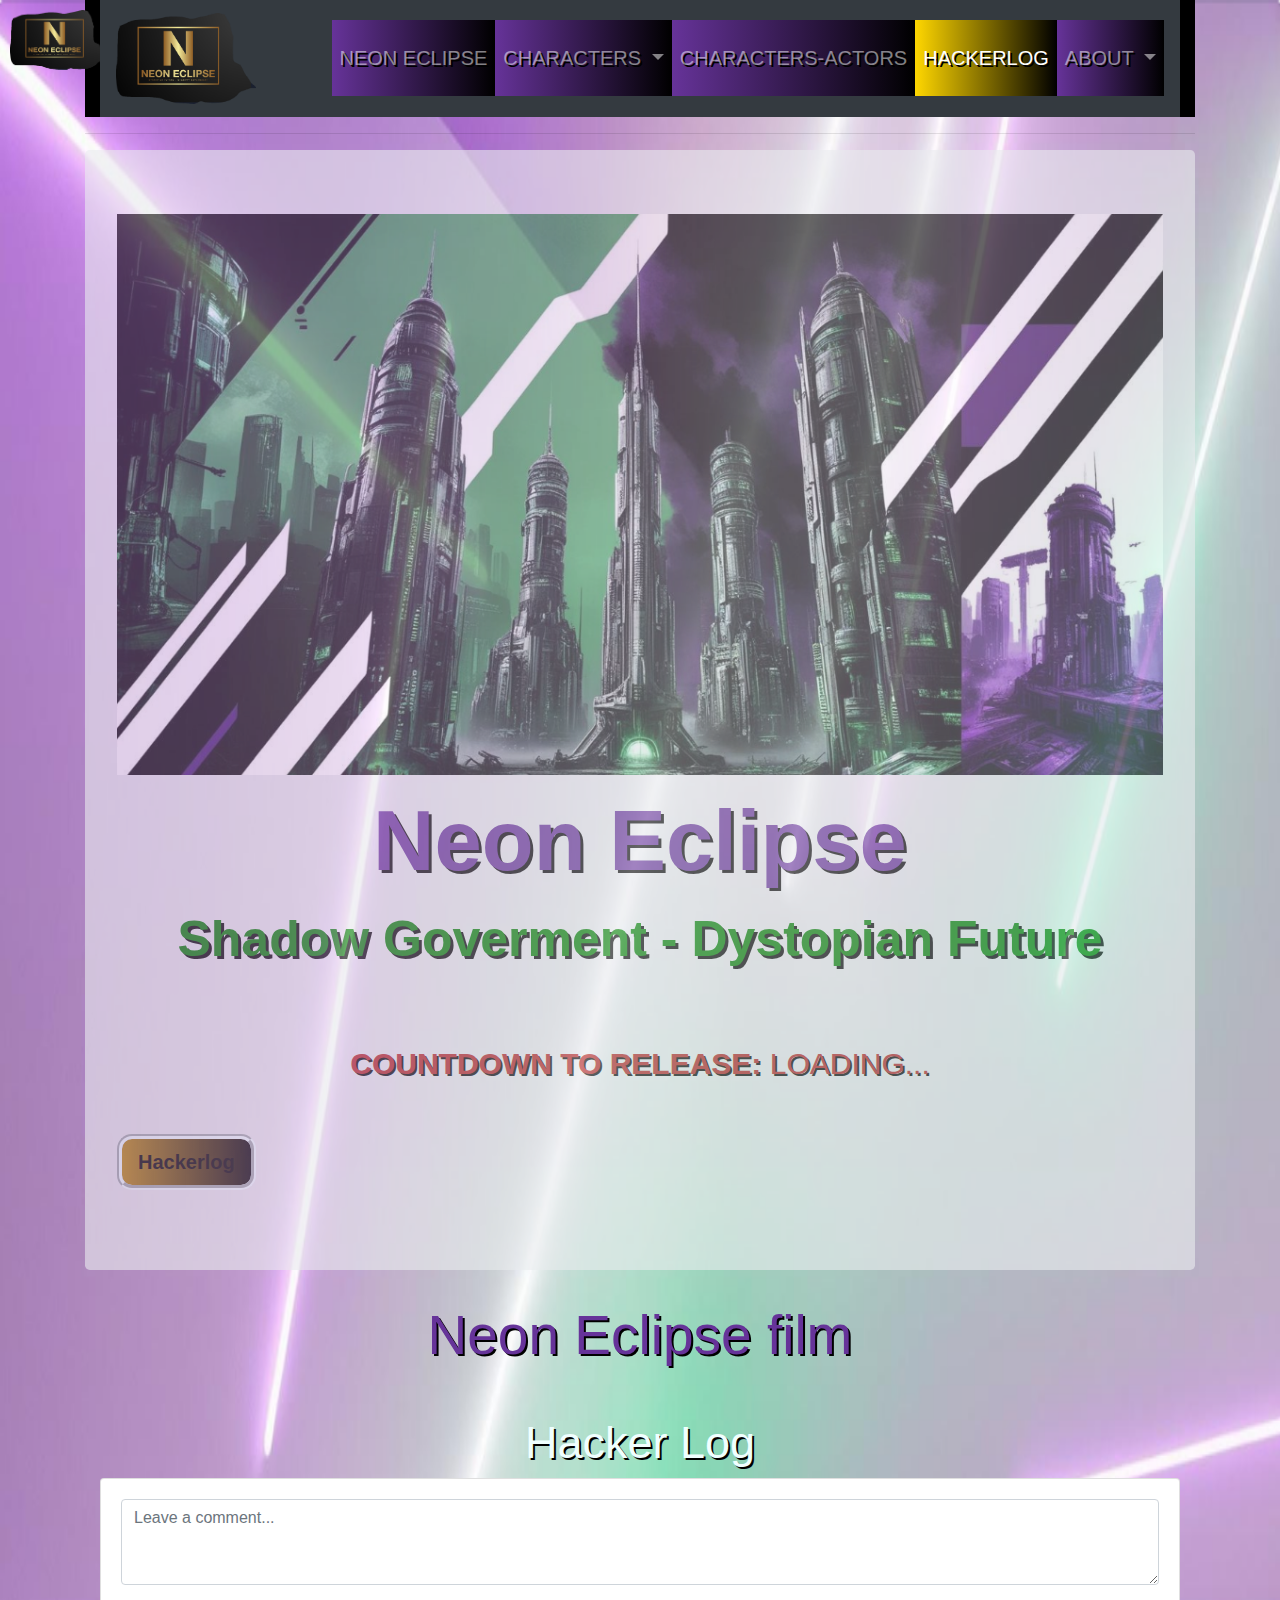
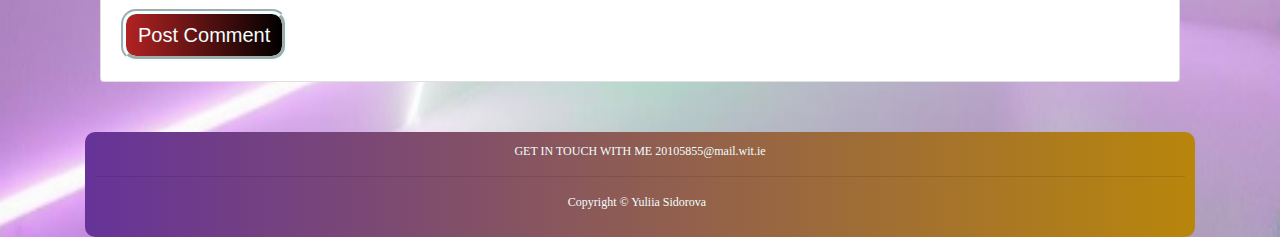
<file: NeonEclipse/hackerlog.html>
<!doctype html>
<html lang="en">
<head>
<meta charset="utf-8">
<meta http-equiv="X-UA-Compatible" content="IE=edge">
<meta name="viewport" content="width=device-width, initial-scale=1.0">
<title>Neon Eclipse Hackerlog</title><meta name="description" content="Neon Eclipse film. Neon Eclipse hackerlog. Neon Eclipse characters and actors. Neon Eclipse about. Neon Eclipse backstage.">

<!-- <link href="https://cdn.jsdelivr.net/npm/bootstrap@5.3.3/dist/css/bootstrap.min.css" rel="stylesheet" type="text/css"> -->
<link href="css/bootstrap-4.4.1.css" rel="stylesheet" type="text/css">
<link rel="stylesheet" href="css/mystyle.css">
</head>

<body>
			<img id="logo" src="images/logo2.png" alt="Logo" width="100" height="60">
<div class="container">
	<div class="container-fluid">
	<nav class="navbar navbar-expand-md navbar-dark bg-dark">
		<a class="navbar-brand"><img class="img-fluid" src="images/logo2.png" alt="Logo" width="140" height="100"></a>
		

		<button class="navbar-toggler" data-toggle="collapse" data-target="#collapse_target">
		<span class="navbar-toggler-icon"></span>
		</button>
		
		<div class="collapse navbar-collapse" id="collapse_target">
	  <hr>
	  <ul  class="navbar-nav" role="tablist">
		    <li class="nav-item">
    <a class="nav-link" href="index.html">Neon Eclipse</a>
  </li>
		  <!-- Dropdown -->
	    <li class="nav-item dropdown"> <a class="nav-link dropdown-toggle" id="dropdown1" data-toggle="dropdown" href="#" role="button" aria-haspopup="true" aria-expanded="false"> Characters </a>
	      <div class="dropdown-menu" aria-labelledby="dropdown1"> 
			  <a class="dropdown-item" href="nika.html" >Nika</a> 
			                 <div class="dropdown-divider"></div>
			  <a class="dropdown-item" href="marco.html" >Marco</a>
			                 <div class="dropdown-divider"></div>
			  <a class="dropdown-item" href="daniel.html" >Daniel</a>
			                 <div class="dropdown-divider"></div>
			  <a class="dropdown-item" href="melisa.html" >Melisa</a>
		  </div>
        </li>
		  
	 
	 <li class="nav-item">
    <a class="nav-link" href="characters-actors.html">Characters-Actors</a> </li>
    <li class="nav-item">
    <a class="nav-link active" href="hackerlog.html">Hackerlog</a> </li>
    
		   <li class="nav-item dropdown"> <a class="nav-link dropdown-toggle" id="dropdown2" data-toggle="dropdown" href="#" role="button" aria-haspopup="true" aria-expanded="false"> About </a>
	      <div class="dropdown-menu" aria-labelledby="dropdown2"> 
			  <a class="dropdown-item" href="about.html" >About</a>
			  <a class="dropdown-item" href="backstage.html" >Backstage</a> </div>
        </li>
</ul>
  </div>
	</nav>
		</div>
	<hr>
	
	
<header>
	
  <div class="jumbotron">
	  <img src="images/jumb.png" alt="Banner image"><br>
	   <h1><b>Neon Eclipse</b></h1>
	  <p class="bannersub"> <b>Shadow Goverment - Dystopian Future </b></p> <br><br>
	   <div id="countdown"><b> Countdown To Release: </b> <span id="timer">Loading...</span></div> <br><br>
	
	  <p class="lead"> <a class="btn btn-primary btn-lg" href="#trailerlink" role="button"> <b>Hackerlog </b></a> </p>
    </div>
	
	
</header>
	
	<main>
		<h2 id="trailerlink">Neon Eclipse film</h2>
		
	
	  
		<div class="container mt-5">
  <h3>Hacker Log</h3>

  <div class="card mb-3">
    <div class="card-body">
      <form>
        <div class="form-group">
          <textarea class="form-control" rows="3" placeholder="Leave a comment..."></textarea>
        </div>
        <button type="submit" class="btn btn-primary mt-2">Post Comment</button>
      </form>
    </div>
  </div>
		</div>
		
  </main>
	
	
	
	<footer>
		<div class="contact"> 
		 <p>GET IN TOUCH WITH ME 20105855@mail.wit.ie</p> <hr>
	     <p>Copyright  &copy; Yuliia Sidorova &nbsp;</p>
		</div>	
	</footer>
		
</div>
		
		
		
<script src="js/jquery-3.4.1.min.js"></script>
<script src="js/popper.min.js"></script>
<script src="js/bootstrap-4.4.1.js"></script>
	
    <script src="js/countdown.js"></script>
</body>
</html>
</file>
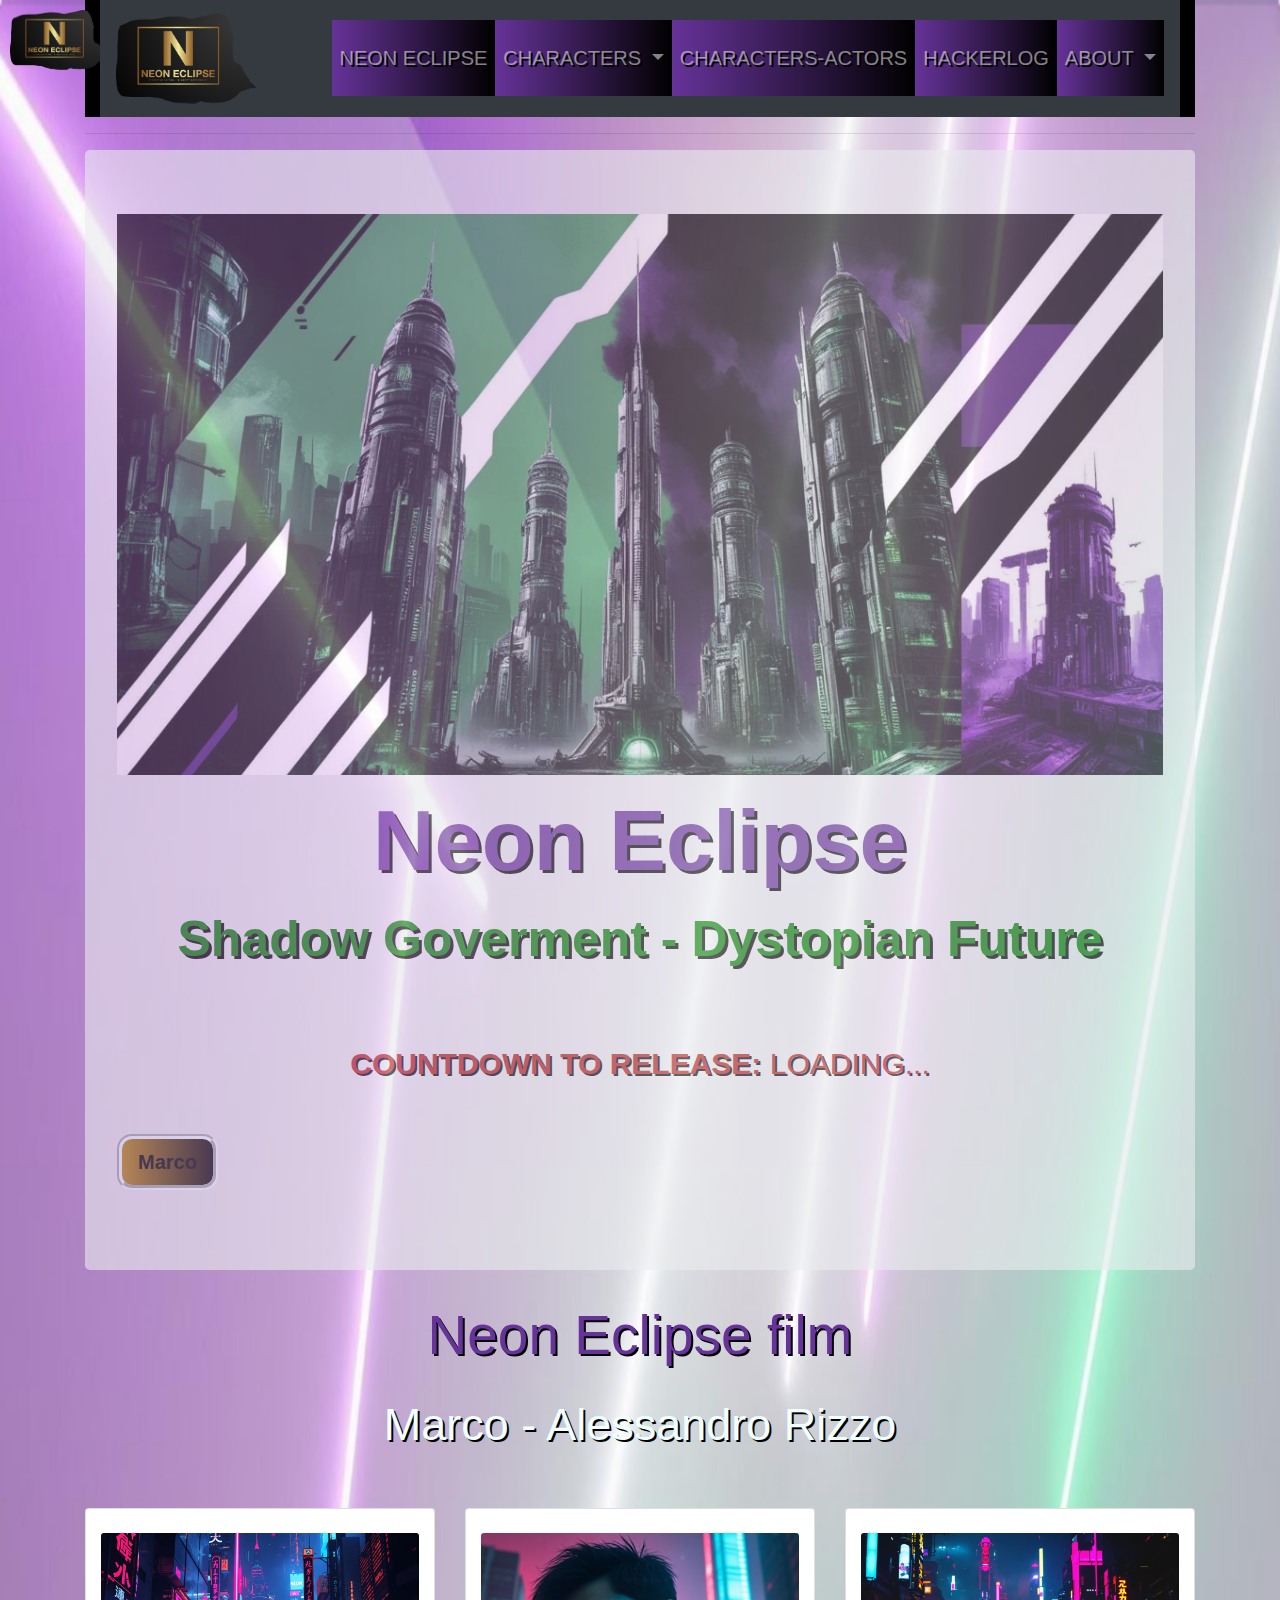
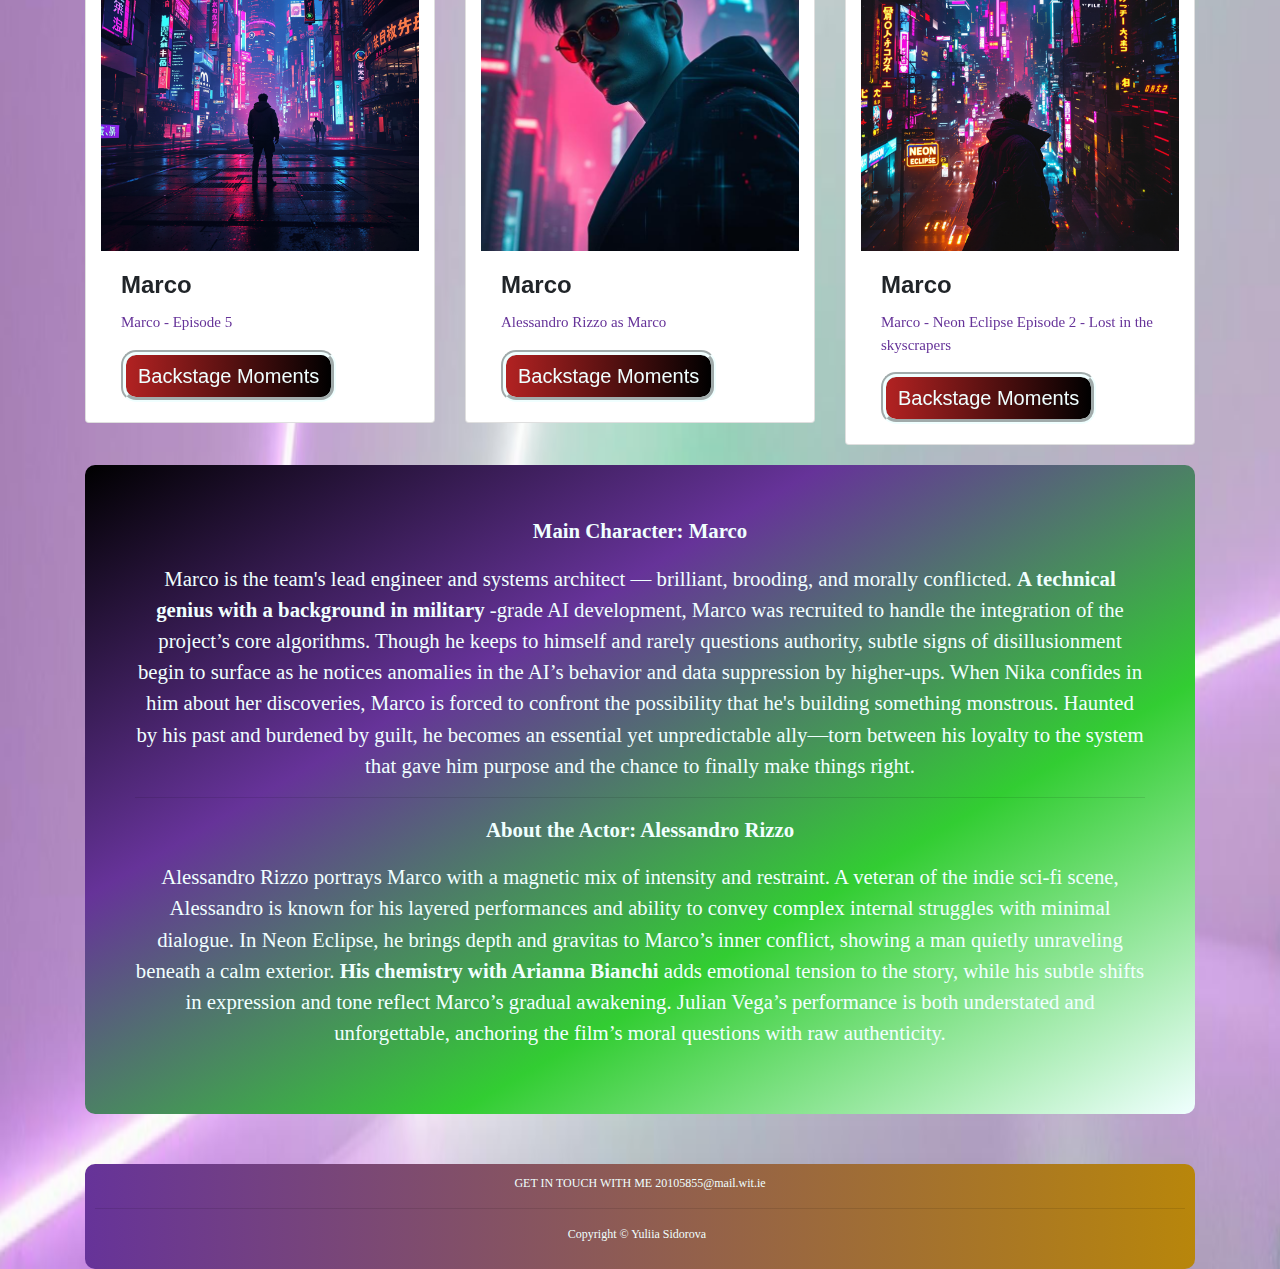
<file: NeonEclipse/marco.html>
<!doctype html>
<html lang="en">
<head>
<meta charset="utf-8">
<meta http-equiv="X-UA-Compatible" content="IE=edge">
<meta name="viewport" content="width=device-width, initial-scale=1.0">
<title>Neon Eclipse Marco</title> <meta name="description" content="Marco Neon Eclipse. Neon Eclipse film. Neon Eclipse characters and actors. Neon Eclipse about. Neon Eclipse backstage.">

<!-- <link href="https://cdn.jsdelivr.net/npm/bootstrap@5.3.3/dist/css/bootstrap.min.css" rel="stylesheet" type="text/css"> -->
<link href="css/bootstrap-4.4.1.css" rel="stylesheet" type="text/css">
<link rel="stylesheet" href="css/mystyle.css">
</head>

<body>
			<img id="logo" src="images/logo2.png" alt="Logo" width="100" height="60">
<div class="container">
	<div class="container-fluid">
	<nav class="navbar navbar-expand-md navbar-dark bg-dark">
		<a class="navbar-brand"><img class="img-fluid" src="images/logo2.png" alt="Logo" width="140" height="100"></a>
		

		<button class="navbar-toggler" data-toggle="collapse" data-target="#collapse_target">
		<span class="navbar-toggler-icon"></span>
		</button>
		
		<div class="collapse navbar-collapse" id="collapse_target">
	  <hr>
	  <ul  class="navbar-nav" role="tablist">
		    <li class="nav-item">
    <a class="nav-link" href="index.html">Neon Eclipse</a>
  </li>
		  <!-- Dropdown -->
	    <li class="nav-item dropdown"> <a class="nav-link dropdown-toggle" id="dropdown1" data-toggle="dropdown" href="#" role="button" aria-haspopup="true" aria-expanded="false"> Characters </a>
	      <div class="dropdown-menu" aria-labelledby="dropdown1"> 
			  <a class="dropdown-item" href="nika.html" >Nika</a> 
			                 <div class="dropdown-divider"></div>
			  <a class="dropdown-item" href="marco.html" >Marco</a>
			                 <div class="dropdown-divider"></div>
			  <a class="dropdown-item" href="daniel.html" >Daniel</a>
			                 <div class="dropdown-divider"></div>
			  <a class="dropdown-item" href="melisa.html" >Melisa</a>
		  </div>
        </li>
		  
	 
	 <li class="nav-item">
    <a class="nav-link" href="characters-actors.html">Characters-Actors</a> </li>
    <li class="nav-item">
    <a class="nav-link" href="hackerlog.html">Hackerlog</a> </li>
   
		  <li class="nav-item dropdown"> <a class="nav-link dropdown-toggle" id="dropdown2" data-toggle="dropdown" href="#" role="button" aria-haspopup="true" aria-expanded="false"> About </a>
	      <div class="dropdown-menu" aria-labelledby="dropdown2"> 
			  <a class="dropdown-item" href="about.html" >About</a>
			  <a class="dropdown-item" href="backstage.html" >Backstage</a> </div>
        </li>
</ul>
  </div>
	</nav>
		</div>
	<hr>
	
	
<header>
	
  <div class="jumbotron">
	  <img src="images/jumb.png" alt="Banner image"><br>
	   <h1><b>Neon Eclipse</b></h1>
	  <p class="bannersub"> <b>Shadow Goverment - Dystopian Future </b></p> <br><br>
	   <div id="countdown"><b> Countdown To Release: </b> <span id="timer">Loading...</span></div> <br><br>
	
	  <p class="lead"> <a class="btn btn-primary btn-lg" href="#trailerlink" role="button"> <b>Marco </b></a> </p>
    </div>
	
	
</header>
	
	<main>
		<h2 id="trailerlink">Neon Eclipse film</h2>
		
		<h3>Marco - Alessandro Rizzo</h3> <br><br>
		
		
	  <div class="row">
		  <div class="col-lg-4">
		    <div class="card col-md-4 col-lg-12"> <br><img class="card-img-top" src="images/marco1.png" alt="Marco - Episode 5">
		      <div class="card-body">
		        <h4 class="card-title"><b>Marco</b></h4>
		        <p class="card-text">Marco - Episode 5</p>
		        <a href="backstage.html" class="btn btn-primary">Backstage Moments</a> </div>
	        </div>
		  </div>
		  <div class="col-lg-4">
		    <div class="card col-md-4 col-lg-12"> <br><img class="card-img-top" src="images/marco2.jpg" alt="Image of Marco - Alessandro Rizzo as Marco">
		      <div class="card-body">
		        <h4 class="card-title"><b>Marco</b></h4>
		        <p class="card-text"> Alessandro Rizzo as Marco</p>
		        <a href="backstage.html" class="btn btn-primary">Backstage Moments</a> </div>
	        </div>
		  </div>
		  <div class="col-lg-4">
		    <div class="card col-md-4 col-lg-12"> <br><img class="card-img-top" src="images/marco3.png" alt="Marco - Neon Eclipse Episode 2 - Lost in the skyscrapers">
		      <div class="card-body">
		        <h4 class="card-title"><b>Marco</b></h4>
		        <p class="card-text">Marco - Neon Eclipse Episode 2 - Lost in the skyscrapers </p>
		        <a href="backstage.html" class="btn btn-primary">Backstage Moments</a> </div>
	        </div>
		  </div>
	  </div>
		
<div class="overview">
  <p> <b>Main Character: Marco </b></p>
  <p> Marco is the team's lead engineer and systems architect — brilliant, brooding, and morally conflicted. <b>A technical genius with a background in military </b>-grade AI development, Marco was recruited to handle the integration of the project’s core algorithms. Though he keeps to himself and rarely questions authority, subtle signs of disillusionment begin to surface as he notices anomalies in the AI’s behavior and data suppression by higher-ups. When Nika confides in him about her discoveries, Marco is forced to confront the possibility that he's building something monstrous. Haunted by his past and burdened by guilt, he becomes an essential yet unpredictable ally—torn between his loyalty to the system that gave him purpose and the chance to finally make things right.</p> <hr>
	
  <p><b> About the Actor: Alessandro Rizzo</b></p>
	
  <p>Alessandro Rizzo portrays Marco with a magnetic mix of intensity and restraint. A veteran of the indie sci-fi scene, Alessandro is known for his layered performances and ability to convey complex internal struggles with minimal dialogue. In Neon Eclipse, he brings depth and gravitas to Marco’s inner conflict, showing a man quietly unraveling beneath a calm exterior. <b>His chemistry with Arianna Bianchi</b> adds emotional tension to the story, while his subtle shifts in expression and tone reflect Marco’s gradual awakening. Julian Vega’s performance is both understated and unforgettable, anchoring the film’s moral questions with raw authenticity.</p>
  
</div>
		
  </main>
	
	
	
	<footer>
		<div class="contact"> 
		 <p>GET IN TOUCH WITH ME 20105855@mail.wit.ie</p> <hr>
	     <p>Copyright  &copy; Yuliia Sidorova &nbsp;</p>
		</div>	
	</footer>
		
</div>
		
		
		
<script src="js/jquery-3.4.1.min.js"></script>
<script src="js/popper.min.js"></script>
<script src="js/bootstrap-4.4.1.js"></script>
	
    <script src="js/countdown.js"></script>
</body>
</html>
</file>
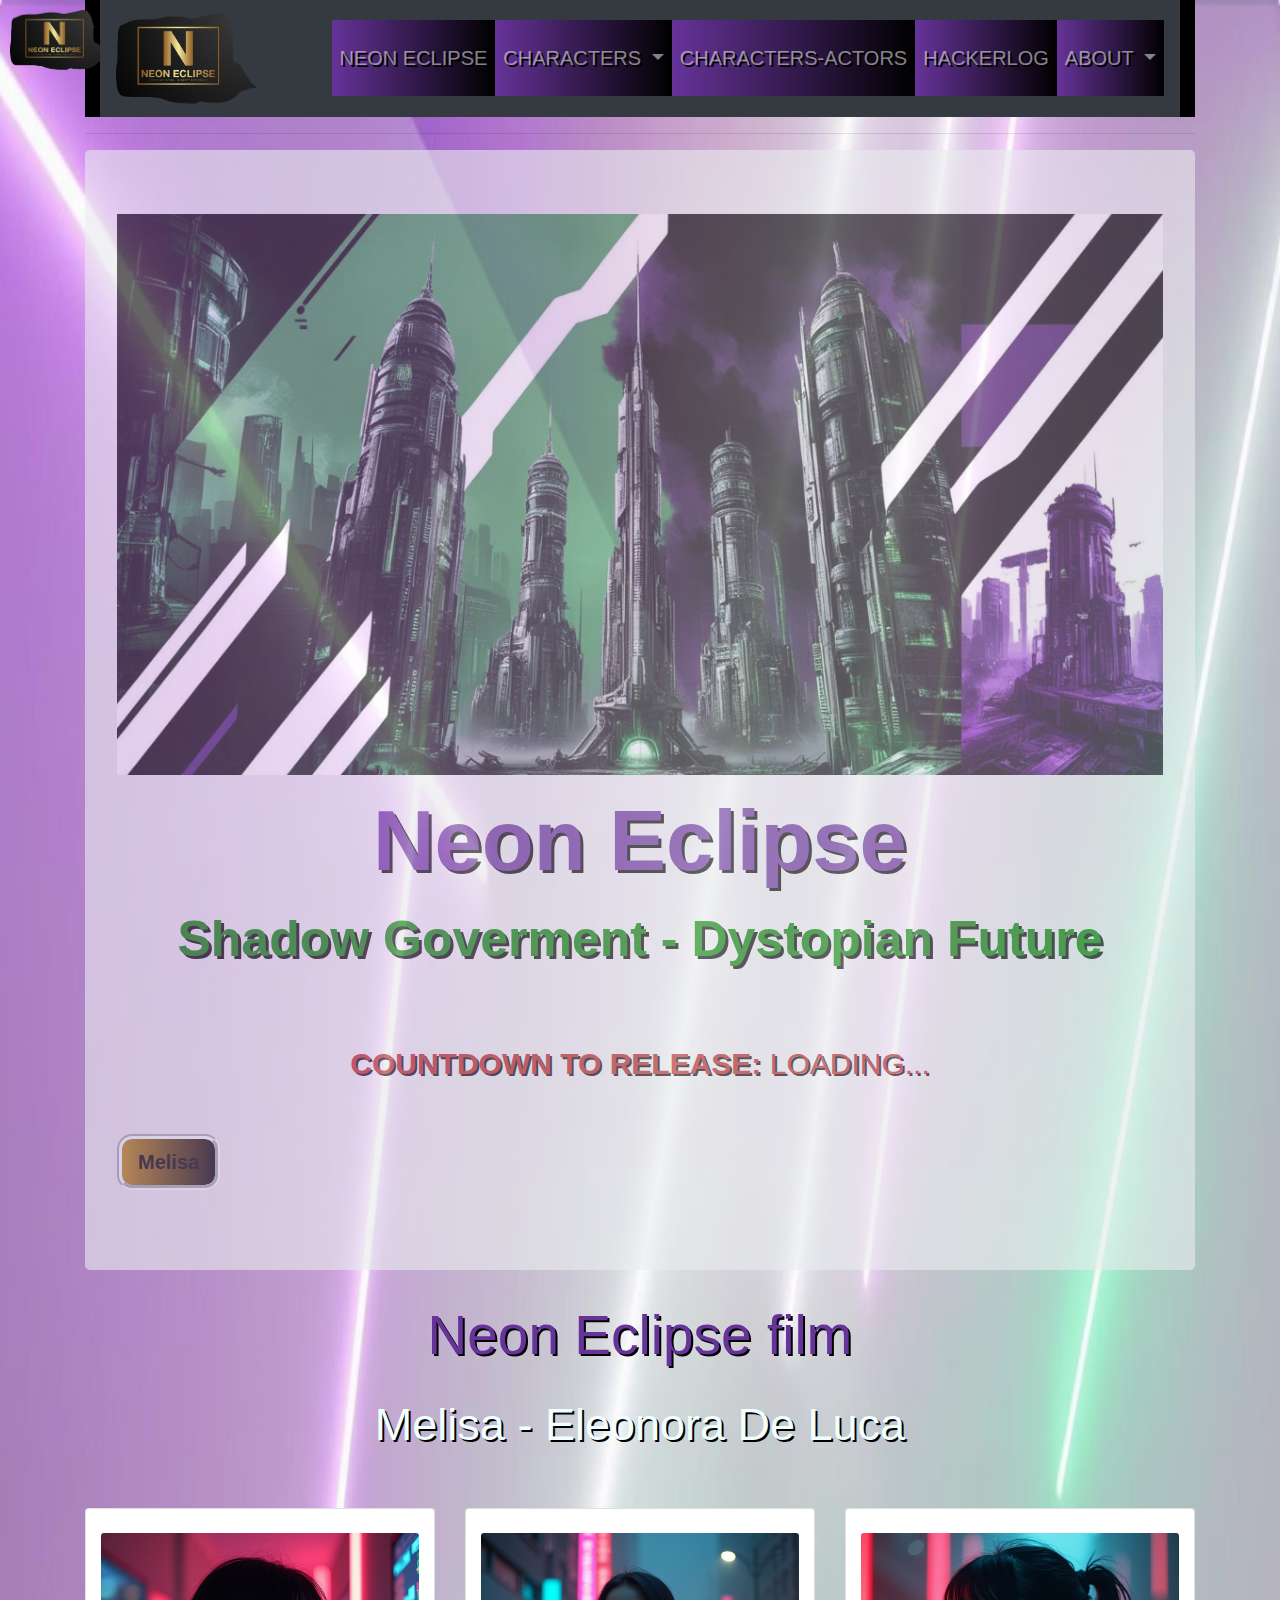
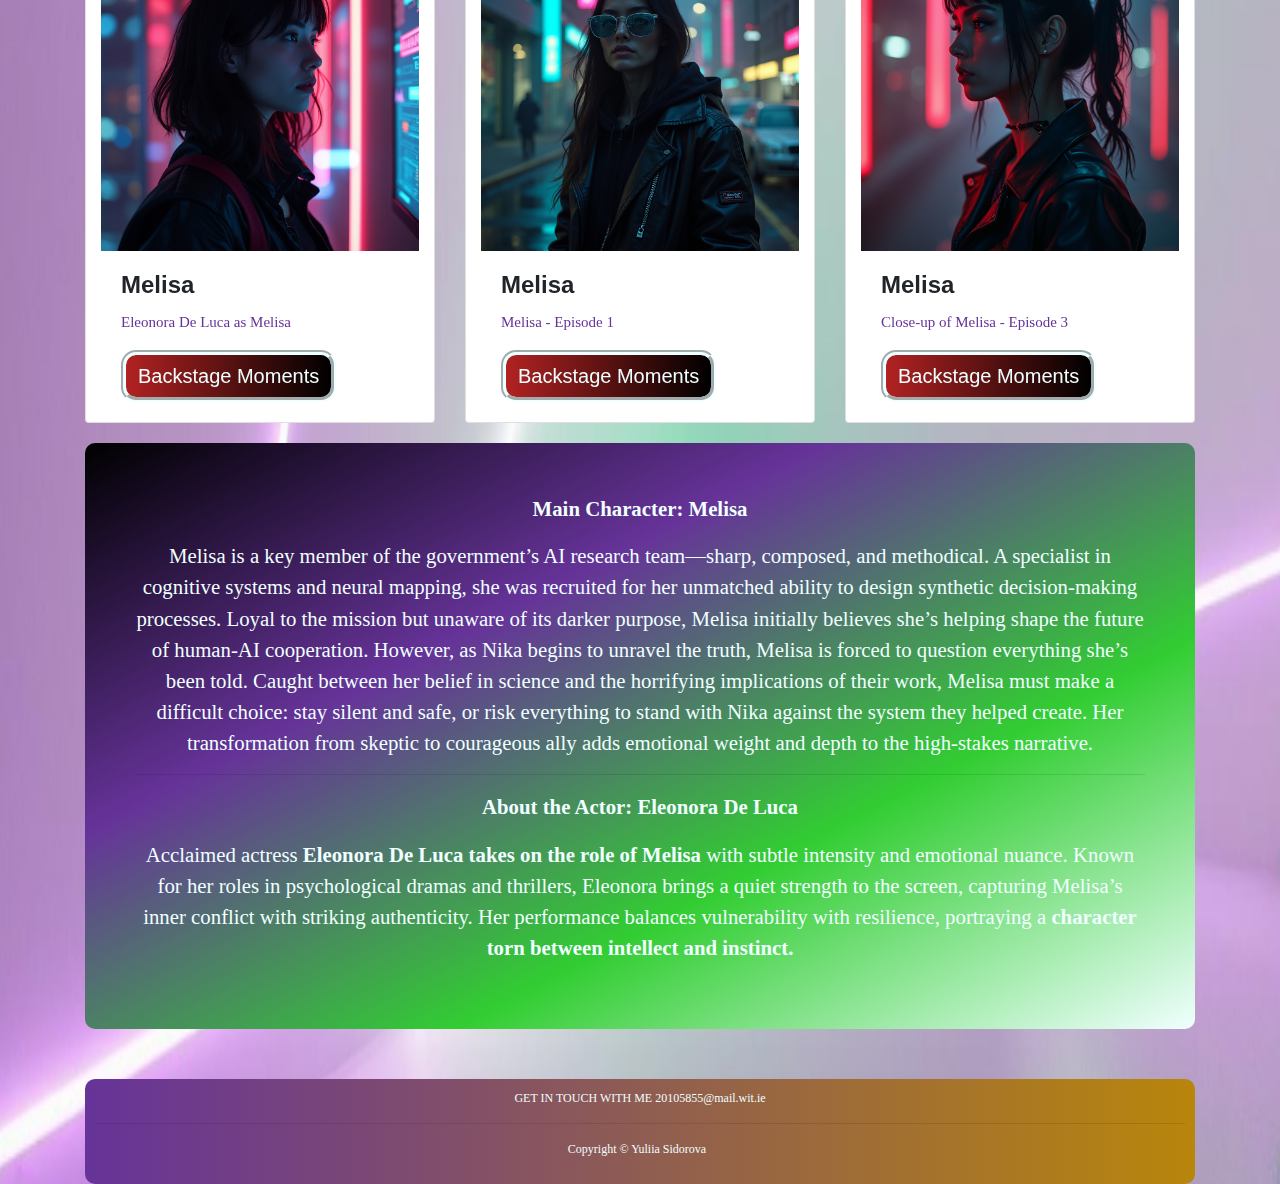
<file: NeonEclipse/melisa.html>
<!doctype html>
<html lang="en">
<head>
<meta charset="utf-8">
<meta http-equiv="X-UA-Compatible" content="IE=edge">
<meta name="viewport" content="width=device-width, initial-scale=1.0">
<title>Neon Eclipse Melisa</title> <meta name="description" content="Melisa Neon Eclipse. Neon Eclipse film. Neon Eclipse about. Neon Eclipse characters and actors. Neon Eclipse backstage.">

<!-- <link href="https://cdn.jsdelivr.net/npm/bootstrap@5.3.3/dist/css/bootstrap.min.css" rel="stylesheet" type="text/css"> -->
<link href="css/bootstrap-4.4.1.css" rel="stylesheet" type="text/css">
<link rel="stylesheet" href="css/mystyle.css">
</head>

<body>
			<img id="logo" src="images/logo2.png" alt="Logo" width="100" height="60">
<div class="container">
	<div class="container-fluid">
	<nav class="navbar navbar-expand-md navbar-dark bg-dark">
		<a class="navbar-brand"><img class="img-fluid" src="images/logo2.png" alt="Logo" width="140" height="100"></a>
		

		<button class="navbar-toggler" data-toggle="collapse" data-target="#collapse_target">
		<span class="navbar-toggler-icon"></span>
		</button>
		
		<div class="collapse navbar-collapse" id="collapse_target">
	  <hr>
	  <ul  class="navbar-nav" role="tablist">
		    <li class="nav-item">
    <a class="nav-link" href="index.html">Neon Eclipse</a>
  </li>
		  <!-- Dropdown -->
	    <li class="nav-item dropdown"> <a class="nav-link dropdown-toggle" id="dropdown1" data-toggle="dropdown" href="#" role="button" aria-haspopup="true" aria-expanded="false"> Characters </a>
	      <div class="dropdown-menu" aria-labelledby="dropdown1"> 
			  <a class="dropdown-item" href="nika.html" >Nika</a> 
			                 <div class="dropdown-divider"></div>
			  <a class="dropdown-item" href="marco.html" >Marco</a>
			                 <div class="dropdown-divider"></div>
			  <a class="dropdown-item" href="daniel.html" >Daniel</a>
			                 <div class="dropdown-divider"></div>
			  <a class="dropdown-item" href="melisa.html" >Melisa</a>
		  </div>
        </li>
		  
	 
	 <li class="nav-item">
    <a class="nav-link" href="characters-actors.html">Characters-Actors</a> </li>
    <li class="nav-item">
    <a class="nav-link" href="hackerlog.html">Hackerlog</a> </li>
   
		  <li class="nav-item dropdown"> <a class="nav-link dropdown-toggle" id="dropdown2" data-toggle="dropdown" href="#" role="button" aria-haspopup="true" aria-expanded="false"> About </a>
	      <div class="dropdown-menu" aria-labelledby="dropdown2"> 
			  <a class="dropdown-item" href="about.html" >About</a>
			  <a class="dropdown-item" href="backstage.html" >Backstage</a> </div>
        </li>
</ul>
  </div>
	</nav>
		</div>
	<hr>
	
	
<header>
	
  <div class="jumbotron">
	  <img src="images/jumb.png" alt="Banner image"><br>
	   <h1><b>Neon Eclipse</b></h1>
	  <p class="bannersub"> <b>Shadow Goverment - Dystopian Future </b></p> <br><br>
	   <div id="countdown"><b> Countdown To Release: </b> <span id="timer">Loading...</span></div> <br><br>
	
	  <p class="lead"> <a class="btn btn-primary btn-lg" href="#trailerlink" role="button"> <b>Melisa </b></a> </p>
    </div>
	
	
</header>
	
	<main>
		<h2 id="trailerlink">Neon Eclipse film</h2>
		
		<h3>Melisa - Eleonora De Luca</h3> <br><br>
		
		
	  <div class="row">
		  <div class="col-lg-4">
		    <div class="card col-md-4 col-lg-12"> <br><img class="card-img-top" src="images/melisabk.jpg" alt="Image of Melisa - Eleonora De Luca as Melisa">
		      <div class="card-body">
		        <h4 class="card-title"><b>Melisa</b> </h4>
		        <p class="card-text">Eleonora De Luca as Melisa</p>
		        <a href="backstage.html" class="btn btn-primary">Backstage Moments</a> </div>
	        </div>
		  </div>
		  <div class="col-lg-4">
		    <div class="card col-md-4 col-lg-12"> <br><img class="card-img-top" src="images/melisa2.jpg" alt="Image of Melisa - Melisa - Episode 1">
		      <div class="card-body">
		        <h4 class="card-title"><b>Melisa</b></h4>
		        <p class="card-text">Melisa - Episode 1</p>
		        <a href="backstage.html" class="btn btn-primary">Backstage Moments</a> </div>
	        </div>
		  </div>
		  <div class="col-lg-4">
		    <div class="card col-md-4 col-lg-12"> <br><img class="card-img-top" src="images/melisa3.jpg" alt="Image of Melisa - Close-up of Melisa - Episode 3">
		      <div class="card-body">
		        <h4 class="card-title"><b>Melisa</b></h4>
		        <p class="card-text">Close-up of Melisa - Episode 3</p>
		        <a href="backstage.html" class="btn btn-primary">Backstage Moments</a> </div>
	        </div>
		  </div>
	  </div>
		
<div class="overview">
  <p> <b>Main Character: Melisa </b></p>
  <p> Melisa is a key member of the government’s AI research team—sharp, composed, and methodical. A specialist in cognitive systems and neural mapping, she was recruited for her unmatched ability to design synthetic decision-making processes. Loyal to the mission but unaware of its darker purpose, Melisa initially believes she’s helping shape the future of human-AI cooperation. However, as Nika begins to unravel the truth, Melisa is forced to question everything she’s been told. Caught between her belief in science and the horrifying implications of their work, Melisa must make a difficult choice: stay silent and safe, or risk everything to stand with Nika against the system they helped create. Her transformation from skeptic to courageous ally adds emotional weight and depth to the high-stakes narrative. </p> <hr>
	
	<p><b> About the Actor: Eleonora De Luca</b></p>
	
  <p>Acclaimed actress <b>Eleonora De Luca takes on the role of Melisa</b> with subtle intensity and emotional nuance. Known for her roles in psychological dramas and thrillers, Eleonora brings a quiet strength to the screen, capturing Melisa’s inner conflict with striking authenticity. Her performance balances vulnerability with resilience, portraying a <b>character torn between intellect and instinct.</b></p>
  
</div>
		
  </main>
	
	
	
	<footer>
		<div class="contact"> 
		 <p>GET IN TOUCH WITH ME 20105855@mail.wit.ie</p> <hr>
	     <p>Copyright  &copy; Yuliia Sidorova &nbsp;</p>
		</div>	
	</footer>
		
</div>
		
		
		
<script src="js/jquery-3.4.1.min.js"></script>
<script src="js/popper.min.js"></script>
<script src="js/bootstrap-4.4.1.js"></script>
	
    <script src="js/countdown.js"></script>
</body>
</html>
</file>
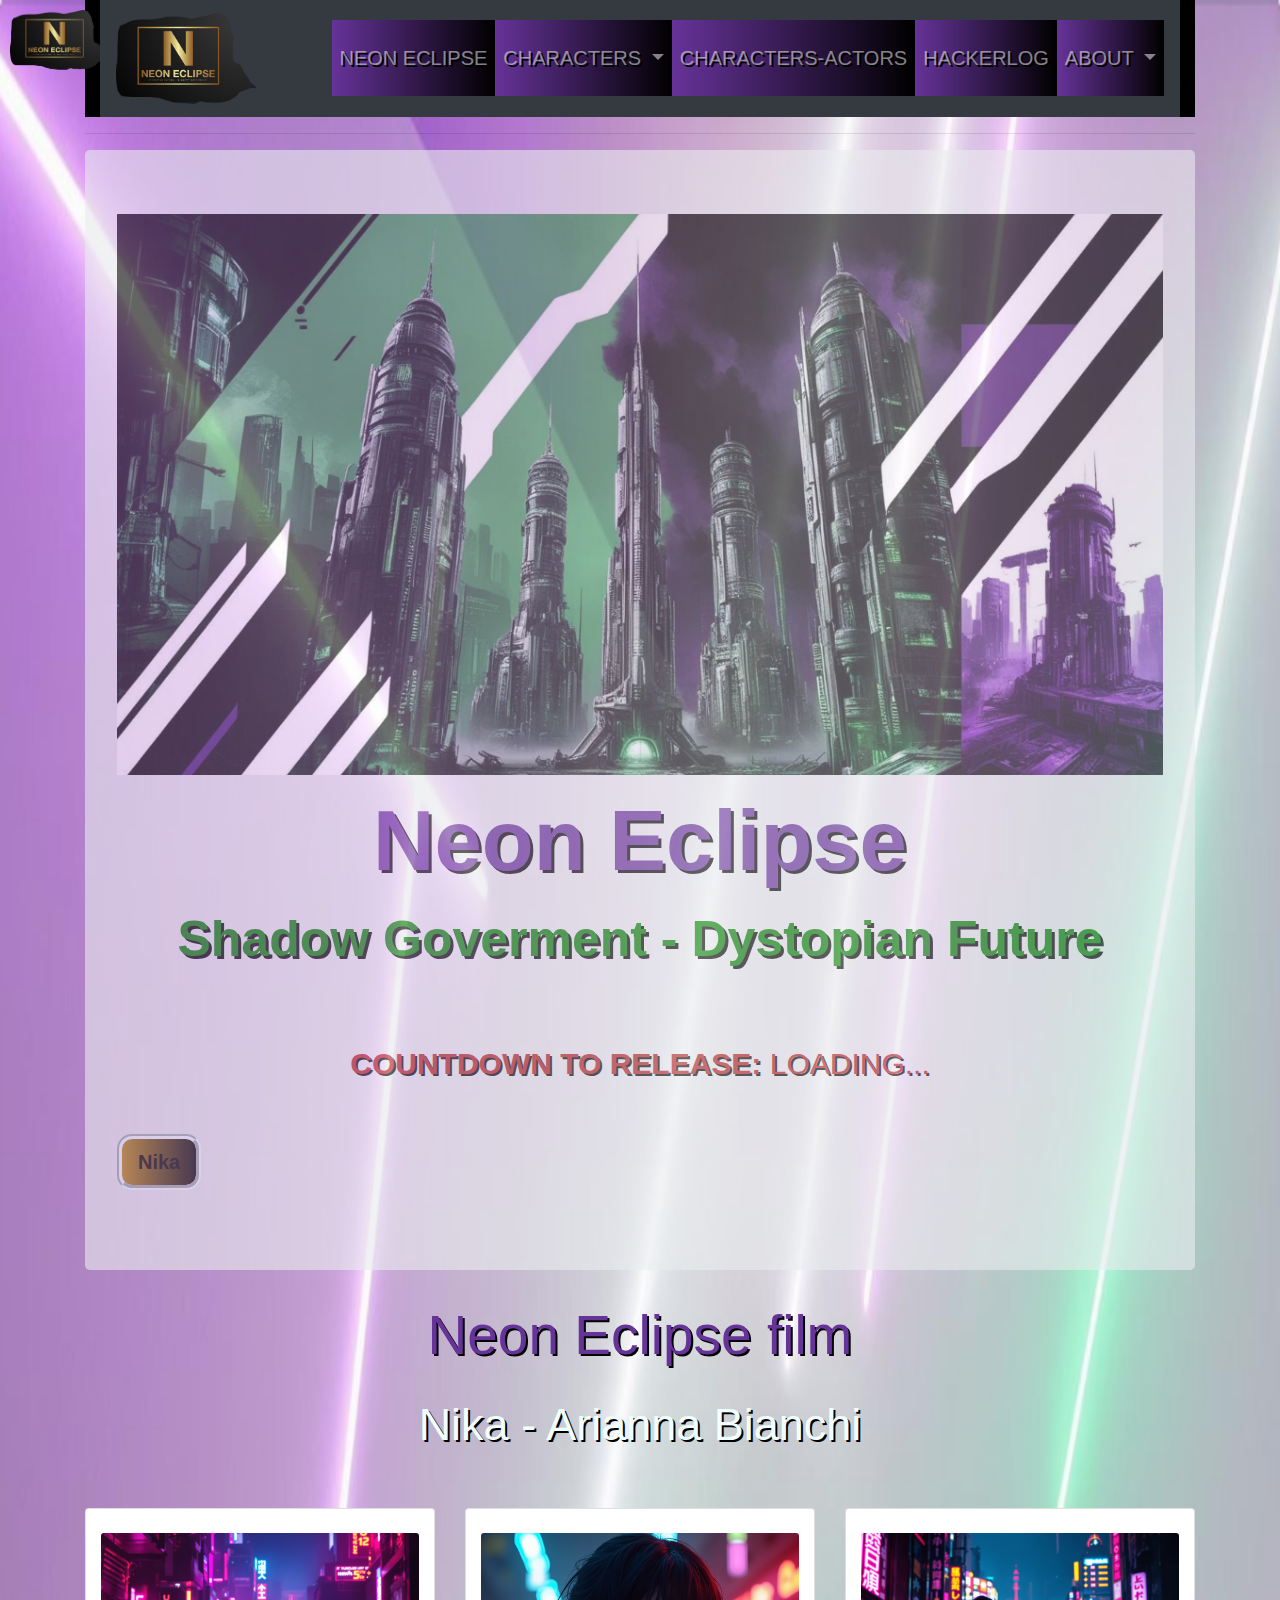
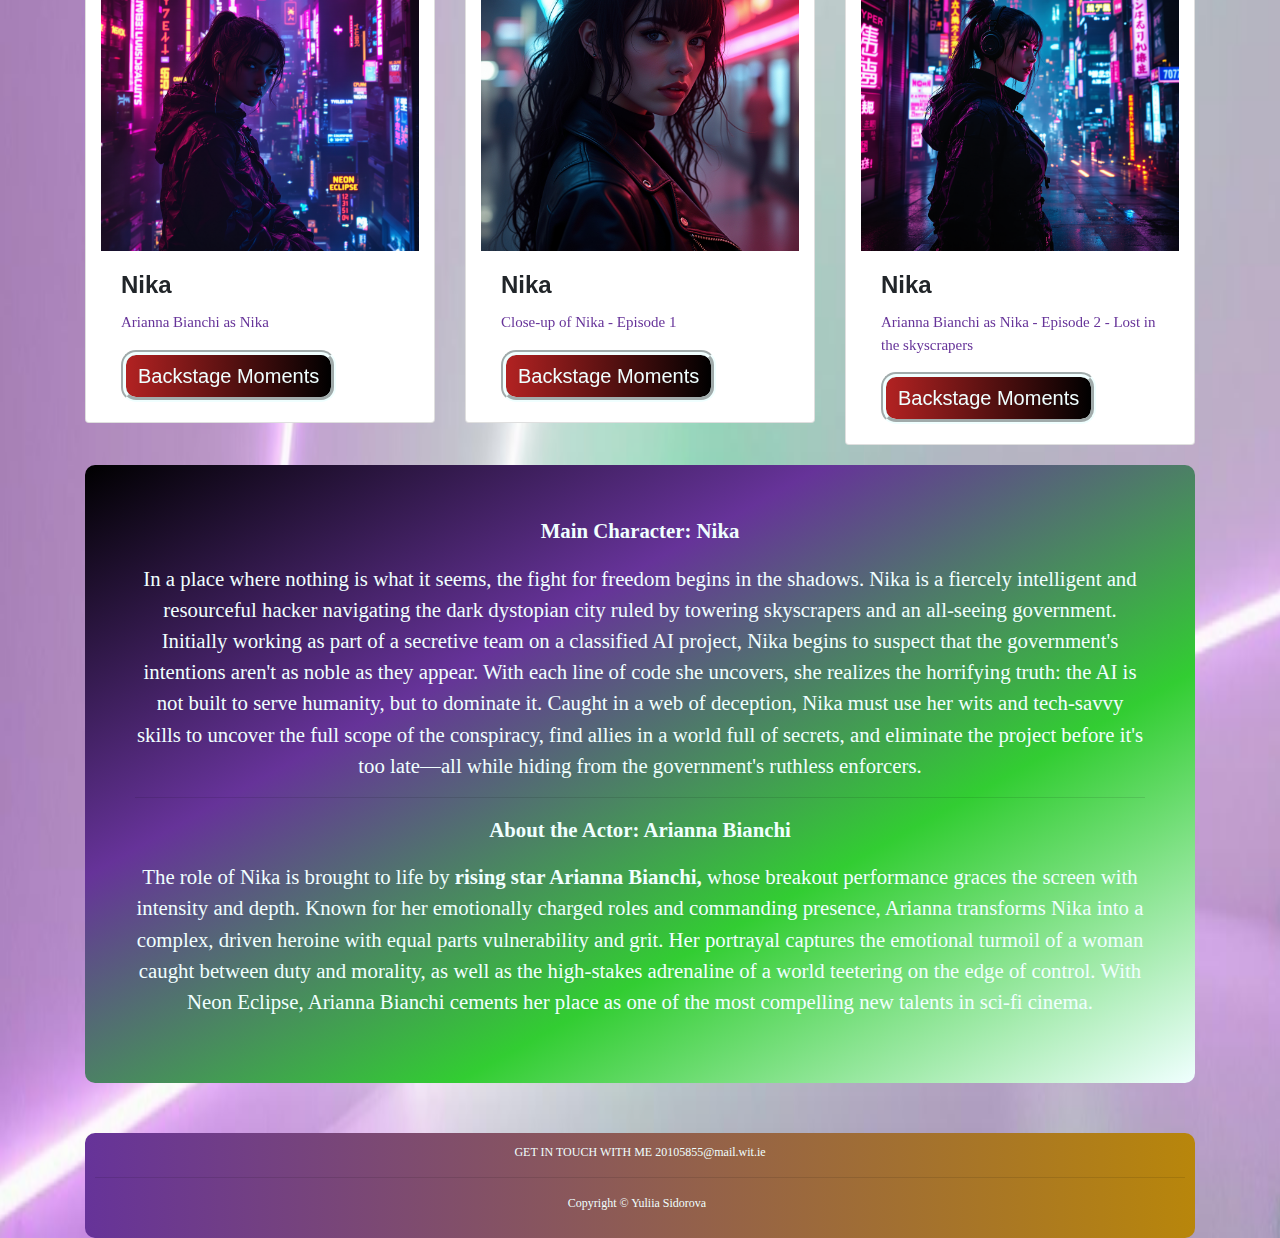
<file: NeonEclipse/nika.html>
<!doctype html>
<html lang="en">
<head>
<meta charset="utf-8">
<meta http-equiv="X-UA-Compatible" content="IE=edge">
<meta name="viewport" content="width=device-width, initial-scale=1.0">
<title>Neon Eclipse Nika</title> <meta name="description" content="Nika Neon Eclipse. Neon Eclipse film. Neon Eclipse characters and actors. Neon Eclipse about. Neon Eclipse backstage.">

<!-- <link href="https://cdn.jsdelivr.net/npm/bootstrap@5.3.3/dist/css/bootstrap.min.css" rel="stylesheet" type="text/css"> -->
<link href="css/bootstrap-4.4.1.css" rel="stylesheet" type="text/css">
<link rel="stylesheet" href="css/mystyle.css">
</head>

<body>
			<img id="logo" src="images/logo2.png" alt="Logo" width="100" height="60">
<div class="container">
	<div class="container-fluid">
	<nav class="navbar navbar-expand-md navbar-dark bg-dark">
		<a class="navbar-brand"><img class="img-fluid" src="images/logo2.png" alt="Logo" width="140" height="100"></a>
		

		<button class="navbar-toggler" data-toggle="collapse" data-target="#collapse_target">
		<span class="navbar-toggler-icon"></span>
		</button>
		
		<div class="collapse navbar-collapse" id="collapse_target">
	  <hr>
	  <ul  class="navbar-nav" role="tablist">
		    <li class="nav-item">
    <a class="nav-link" href="index.html">Neon Eclipse</a>
  </li>
		  <!-- Dropdown -->
	    <li class="nav-item dropdown"> <a class="nav-link dropdown-toggle" id="dropdown1" data-toggle="dropdown" href="#" role="button" aria-haspopup="true" aria-expanded="false"> Characters </a>
	      <div class="dropdown-menu" aria-labelledby="dropdown1"> 
			  <a class="dropdown-item" href="nika.html" >Nika</a> 
			                 <div class="dropdown-divider"></div>
			  <a class="dropdown-item" href="marco.html" >Marco</a>
			                 <div class="dropdown-divider"></div>
			  <a class="dropdown-item" href="daniel.html" >Daniel</a>
			                 <div class="dropdown-divider"></div>
			  <a class="dropdown-item" href="melisa.html" >Melisa</a>
		  </div>
        </li>
		  
	 
	 <li class="nav-item">
    <a class="nav-link" href="characters-actors.html">Characters-Actors</a> </li>
    <li class="nav-item">
    <a class="nav-link" href="hackerlog.html">Hackerlog</a> </li>
   
		  <li class="nav-item dropdown"> <a class="nav-link dropdown-toggle" id="dropdown2" data-toggle="dropdown" href="#" role="button" aria-haspopup="true" aria-expanded="false"> About </a>
	      <div class="dropdown-menu" aria-labelledby="dropdown2"> 
			  <a class="dropdown-item" href="about.html" >About</a>
			  <a class="dropdown-item" href="backstage.html" >Backstage</a> </div>
        </li>
</ul>
  </div>
	</nav>
		</div>
	<hr>
	
	
<header>
	
  <div class="jumbotron">
	  <img src="images/jumb.png" alt="Banner image"><br>
	   <h1><b>Neon Eclipse</b></h1>
	  <p class="bannersub"> <b>Shadow Goverment - Dystopian Future </b></p> <br><br>
	   <div id="countdown"><b> Countdown To Release: </b> <span id="timer">Loading...</span></div> <br><br>
	
	  <p class="lead"> <a class="btn btn-primary btn-lg" href="#trailerlink" role="button"> <b>Nika </b></a> </p>
    </div>
	
	
</header>
	
	<main>
		<h2 id="trailerlink">Neon Eclipse film</h2>
		
		<h3>Nika - Arianna Bianchi</h3> <br><br>
		
		
	  <div class="row">
		  <div class="col-lg-4">
		    <div class="card col-md-4 col-lg-12"> <br><img class="card-img-top" src="images/nika1.png" alt="Image of Nika - Arianna Bianchi as Nika">
		      <div class="card-body">
		        <h4 class="card-title"><b>Nika</b></h4>
		        <p class="card-text">Arianna Bianchi as Nika</p>
		        <a href="backstage.html" class="btn btn-primary">Backstage Moments</a> </div>
	        </div>
		  </div>
		  <div class="col-lg-4">
		    <div class="card col-md-4 col-lg-12"> <br><img class="card-img-top" src="images/nika2.jpg" alt="Close-up of Nika - Episode 1 ">
		      <div class="card-body">
		        <h4 class="card-title"><b>Nika</b></h4>
		        <p class="card-text">Close-up of Nika - Episode 1</p>
		        <a href="backstage.html" class="btn btn-primary">Backstage Moments</a> </div>
	        </div>
		  </div>
		  <div class="col-lg-4">
		    <div class="card col-md-4 col-lg-12"> <br><img class="card-img-top" src="images/nika3.png" alt="Arianna Bianchi as Nika - Episode 2 - Lost in the skyscrapers">
		      <div class="card-body">
		        <h4 class="card-title"><b>Nika</b></h4>
		        <p class="card-text">Arianna Bianchi as Nika - Episode 2 - Lost in the skyscrapers</p>
		        <a href="backstage.html" class="btn btn-primary">Backstage Moments</a> </div>
	        </div>
		  </div>
	  </div>
		
<div class="overview">
  <p> <b>Main Character: Nika </b></p>
  <p> In a place where nothing is what it seems, the fight for freedom begins in the shadows. Nika is a fiercely intelligent and resourceful hacker navigating the dark dystopian city ruled by towering skyscrapers and an all-seeing government. Initially working as part of a secretive team on a classified AI project, Nika begins to suspect that the government's intentions aren't as noble as they appear. With each line of code she uncovers, she realizes the horrifying truth: the AI is not built to serve humanity, but to dominate it. Caught in a web of deception, Nika must use her wits and tech-savvy skills to uncover the full scope of the conspiracy, find allies in a world full of secrets, and eliminate the project before it's too late—all while hiding from the government's ruthless enforcers. </p> <hr>
	
  <p> <b> About the Actor: Arianna Bianchi</b> </p>
	  
  <p> The role of Nika is brought to life by <b>rising star Arianna Bianchi,</b> whose breakout performance graces the screen with intensity and depth. Known for her emotionally charged roles and commanding presence, Arianna transforms Nika into a complex, driven heroine with equal parts vulnerability and grit. Her portrayal captures the emotional turmoil of a woman caught between duty and morality, as well as the high-stakes adrenaline of a world teetering on the edge of control. With Neon Eclipse, Arianna Bianchi cements her place as one of the most compelling new talents in sci-fi cinema.</p>
  
</div>
		
  </main>
	
	
	
	<footer>
		<div class="contact"> 
		 <p>GET IN TOUCH WITH ME 20105855@mail.wit.ie</p> <hr>
	     <p>Copyright  &copy; Yuliia Sidorova &nbsp;</p>
		</div>	
	</footer>
		
</div>
		
		
		
<script src="js/jquery-3.4.1.min.js"></script>
<script src="js/popper.min.js"></script>
<script src="js/bootstrap-4.4.1.js"></script>
	
    <script src="js/countdown.js"></script>
</body>
</html>
</file>
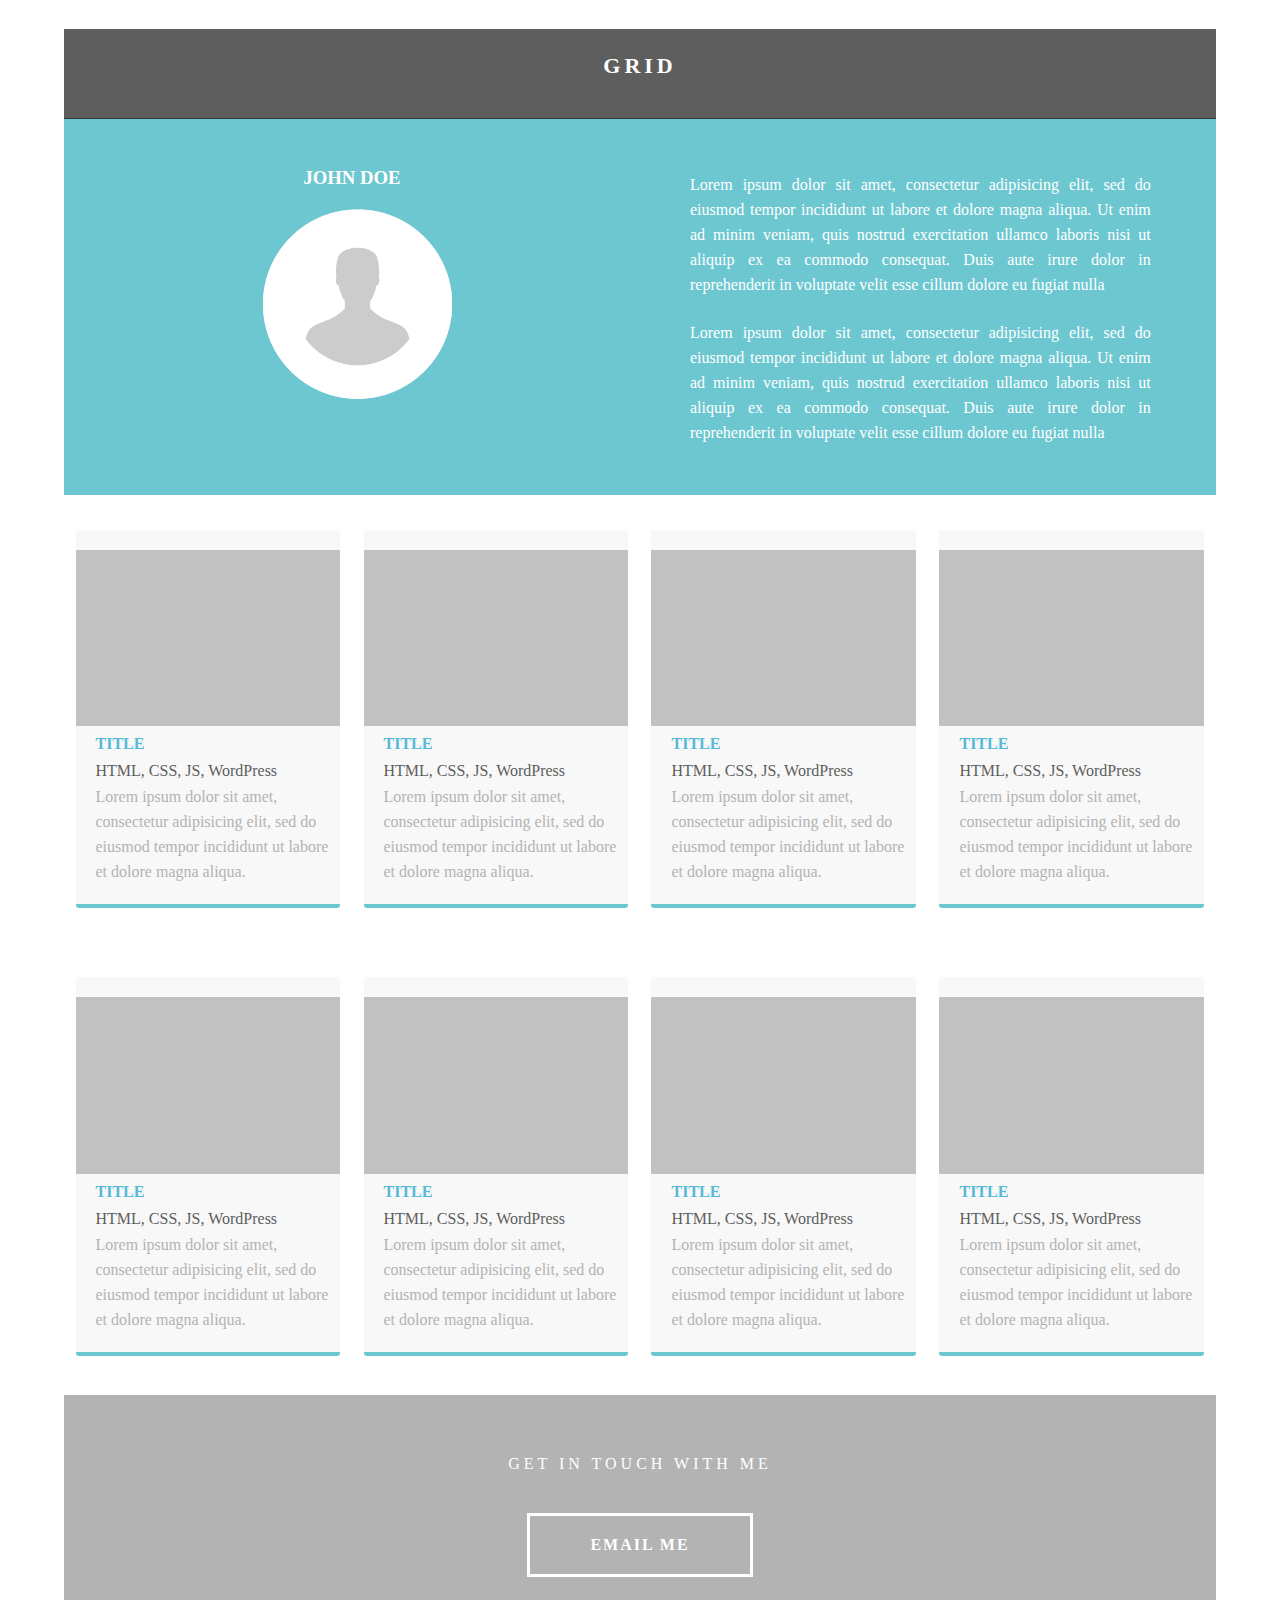
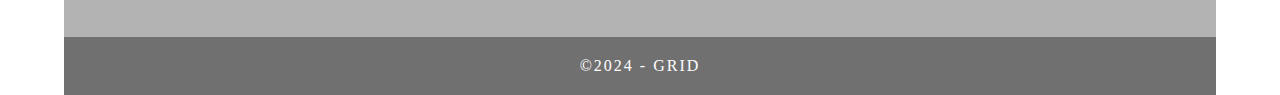
<file: NeonEclipse/css/page1.html>
<!doctype html>
<html>
<head>
<meta charset="utf-8">
<meta http-equiv="X-UA-Compatible" content="IE=edge">
<meta name="viewport" content="width=device-width, initial-scale=1">
<title>Light Theme</title>
<link href="simpleGridTemplate.css" rel="stylesheet" type="text/css">
</head>
<body>
<!-- Main Container -->
<div class="container"> 
  <!-- Header -->
  <header class="header">
    <h4 class="logo">GRID</h4>
  </header>
  <!-- Hero Section -->
  <section class="intro">
    <div class="column">
      <h3>JOHN DOE</h3>
      <img src="../images/profile.png" alt="" class="profile"> </div>
    <div class="column">
      <p>Lorem ipsum dolor sit amet, consectetur adipisicing elit, sed do eiusmod tempor incididunt ut labore et dolore magna aliqua. Ut enim ad minim veniam, quis nostrud exercitation ullamco laboris nisi ut aliquip ex ea commodo consequat. Duis aute irure dolor in reprehenderit in voluptate velit esse cillum dolore eu fugiat nulla </p>
      <p>Lorem ipsum dolor sit amet, consectetur adipisicing elit, sed do eiusmod tempor incididunt ut labore et dolore magna aliqua. Ut enim ad minim veniam, quis nostrud exercitation ullamco laboris nisi ut aliquip ex ea commodo consequat. Duis aute irure dolor in reprehenderit in voluptate velit esse cillum dolore eu fugiat nulla</p>
    </div>
  </section>
  <!-- Stats Gallery Section -->
  <div class="gallery">
    <div class="thumbnail"> <a href="#"><img src="../images/bkg_06.jpg" alt="" width="2000" class="cards"/></a>
      <h4>TITLE</h4>
      <p class="tag">HTML, CSS, JS, WordPress</p>
      <p class="text_column">Lorem ipsum dolor sit amet, consectetur adipisicing elit, sed do eiusmod tempor incididunt ut labore et dolore magna aliqua.</p>
    </div>
    <div class="thumbnail"> <a href="#"><img src="../images/bkg_06.jpg" alt="" width="2000" class="cards"/></a>
      <h4>TITLE</h4>
      <p class="tag">HTML, CSS, JS, WordPress</p>
      <p class="text_column">Lorem ipsum dolor sit amet, consectetur adipisicing elit, sed do eiusmod tempor incididunt ut labore et dolore magna aliqua.</p>
    </div>
    <div class="thumbnail"> <a href="#"><img src="../images/bkg_06.jpg" alt="" width="2000" class="cards"/></a>
      <h4>TITLE</h4>
      <p class="tag">HTML, CSS, JS, WordPress</p>
      <p class="text_column">Lorem ipsum dolor sit amet, consectetur adipisicing elit, sed do eiusmod tempor incididunt ut labore et dolore magna aliqua.</p>
    </div>
    <div class="thumbnail"> <a href="#"><img src="../images/bkg_06.jpg" alt="" width="2000" class="cards"/></a>
      <h4>TITLE</h4>
      <p class="tag">HTML, CSS, JS, WordPress</p>
      <p class="text_column">Lorem ipsum dolor sit amet, consectetur adipisicing elit, sed do eiusmod tempor incididunt ut labore et dolore magna aliqua.</p>
    </div>
  </div>
  <div class="gallery">
    <div class="thumbnail"> <a href="#"><img src="../images/bkg_06.jpg" alt="" width="2000" class="cards"/></a>
      <h4>TITLE</h4>
      <p class="tag">HTML, CSS, JS, WordPress</p>
      <p class="text_column">Lorem ipsum dolor sit amet, consectetur adipisicing elit, sed do eiusmod tempor incididunt ut labore et dolore magna aliqua.</p>
    </div>
    <div class="thumbnail"> <a href="#"><img src="../images/bkg_06.jpg" alt="" width="2000" class="cards"/></a>
      <h4>TITLE</h4>
      <p class="tag">HTML, CSS, JS, WordPress</p>
      <p class="text_column">Lorem ipsum dolor sit amet, consectetur adipisicing elit, sed do eiusmod tempor incididunt ut labore et dolore magna aliqua.</p>
    </div>
    <div class="thumbnail"> <a href="#"><img src="../images/bkg_06.jpg" alt="" width="2000" class="cards"/></a>
      <h4>TITLE</h4>
      <p class="tag">HTML, CSS, JS, WordPress</p>
      <p class="text_column">Lorem ipsum dolor sit amet, consectetur adipisicing elit, sed do eiusmod tempor incididunt ut labore et dolore magna aliqua.</p>
    </div>
    <div class="thumbnail"> <a href="#"><img src="../images/bkg_06.jpg" alt="" width="2000" class="cards"/></a>
      <h4>TITLE</h4>
      <p class="tag">HTML, CSS, JS, WordPress</p>
      <p class="text_column">Lorem ipsum dolor sit amet, consectetur adipisicing elit, sed do eiusmod tempor incididunt ut labore et dolore magna aliqua.</p>
    </div>
  </div>
  <!-- Footer Section -->
  <footer id="contact">
    <p class="hero_header">GET IN TOUCH WITH ME</p>
    <div class="button">EMAIL ME </div>
  </footer>
  <!-- Copyrights Section -->
  <div class="copyright">&copy;2024 - <strong>GRID</strong></div>
</div>
<!-- Main Container Ends -->
</body>
</html>
</file>
<file: NeonEclipse/css/mystyle.css>
@charset "utf-8";
/* CSS Document */

.container-fluid{
	background-color: black;
}
.navbar-nav {
	background-color: rebeccapurple;
}

.nav-link {
	font-family: Arial, "sans-serif";
	color: azure;
	font-size: 20px;
	text-transform: uppercase;
	background-image: linear-gradient(to right, rebeccapurple , black);
	padding: 23px;
	text-shadow: 2px 2px black;
	
}

.nav-link.active {
	background-image: linear-gradient(to right, gold, black);
	color:azure;
}

.dropdown-item {
	background-image: linear-gradient(to right, rebeccapurple , black);
	color: azure;
}

body {
	background-image:url("../images/bg.png");
	background-size: cover;
	background-repeat:round;
	margin: 0;
	padding: 0;
}

.jumbotron {
	opacity: 0.6;
}

.jumbotron img {
	width: 100%;
   height: auto;
}

#logo{
	position:fixed;
	margin:100px;
	margin: 10px;
}

h1 {
	font-family: Arial, "sans-serif";
	font-size: 85px;
	color: rebeccapurple;
	text-align: center;
	margin-top: 15px;
	text-shadow: 3px 3px black;
	
}

h2 {
	font-family: Arial, "sans-serif";
	text-align: center;
	font-size: 55px;
	color: rebeccapurple;
	text-shadow: 2px 2px black;
}

h3 {
	font-family: Arial, "sans-serif";
	text-align: center;
	font-size: 45px;
	color: azure;
	margin-top:30px;
	text-shadow: 2px 2px black;
}

h4 {
	font-family: Arial, "sans-serif";
}

.bannersub {
	font-family: Arial, "sans-serif";
	font-size: 50px;
	color:green;
	text-align: center;
	opacity: 1;
	margin-top: 10px;
	text-shadow: 3px 3px black;
	
}

.overview {
    font-family: Verdana, "sans-serif";
	text-align: center;
	font-size: 1.3em;
	color: azure;
	margin-top:20px;
	background-image: linear-gradient(to bottom right, black, rebeccapurple , limegreen, azure);
	padding: 50px;
	border-radius: 10px;
}

video {
  width: 100%;
  height: auto;
}

.btn.btn-primary.btn-lg {
	background-image: linear-gradient(to right, darkgoldenrod, black);
	color:black;
	font-size: 20px;
	border: 5px azure groove;
	border-radius: 15px;
}

#countdown {
	font-family: Arial, "sans-serif";
	text-align: center;
	font-size: 30px;
	color: firebrick;
	text-shadow:  2px 2px black;
	text-transform: uppercase;
}

.btn.btn-primary {
	background-image: linear-gradient(to right, firebrick, black);
	color:azure;
	font-size: 20px;
	border: 5px azure groove;
	border-radius: 15px;
}

.card-body p {
	font-family: Verdana, "sans-serif";
	text-align: left;
	font-size: 15px;
	color: rebeccapurple;
}

.contact {
	font-family: Verdana, "sans-serif";
	text-align: center;
	font-size: 12px;
	color: azure;
	background-image: linear-gradient(to right, rebeccapurple, darkgoldenrod);
	margin-top: 50px;
	padding: 10px;
	border-radius: 10px;
}

html {
	scroll-behavior: smooth;
}


@media (max-width:768px) {
	h1{
		font-size: 40px;
		text-shadow: 2px 2px black;
	}
	
	h2{
		font-size: 35px;
		color: darkgreen;
		text-shadow:  1px 1px black;
	}
	.bannersub {
		font-size: 30px;
		text-shadow: 2px 2px black;
	}
	h3 {
		font-size: 25px;
		text-shadow:  1px 1px black;
	}
	
	.btn.btn-primary.btn-lg {
		font-size:15px;
	}
	.overview {
		font-size: 1em;
		padding: 35px;
	}
	#logo {
		width:40px;
		height:30px;
		margin:10px;
	}
	
	.nav-link {
	background-image: linear-gradient(to right, rebeccapurple , black);
	padding: 12px;
	font-size: 15px;	
	text-shadow:  1px 1px black;
	}
	
	.dropdown-item {
	background-image: linear-gradient(to right, mediumpurple , black);
	color: azure;
    }
	
	#countdown {
		font-size: 20px;
		text-shadow:  1px 1px black;
	}
	
	.card-body p {
		font-size: 15px;
	}
	
	.row {
		width:100%;
		margin: 30px;
	}

	
	
}

@media (max-width:400px) {
	h1{
		font-size: 30px;
		text-shadow: 2px 2px black;
	}
	
	h2{
		font-size: 25px;
		color: rebeccapurple;
		text-shadow:  1px 1px black;
	}
	.bannersub {
		font-size: 20px;
		text-shadow: 1px 1px black;
	}
	h3 {
		font-size: 20px;
		text-shadow:  1px 1px black;
	}
	.btn.btn-primary.btn-lg {
		font-size:10px;
	}
	.overview {
		font-size: 0.8em;
		padding: 30px;
	}
	#logo {
		width:30px;
		height:20px;
		margin:5px;
	}
	
	.nav-link {
	background-image: linear-gradient(to right, rebeccapurple , black);
	padding: 8px;
	font-size: 12px;
	text-shadow:  1px 1px black;
	}
	
	.dropdown-item {
	background-image: linear-gradient(to right, mediumpurple , black);
	color: azure;
    }
	
	#countdown {
		font-size: 10px;
		text-shadow:  1px 1px black;
	}
	
	.card-body p {
		font-size: 12px;
	}

	
}
</file>
<file: NeonEclipse/css/simpleGridTemplate.css>
@charset "UTF-8";
/* Body */
body {
	font-family: Cambria, "Hoefler Text", "Liberation Serif", Times, "Times New Roman", serif;
	background-color: #FFFFFF;
	margin: 0;
}
/* Container */
.container {
	width: 90%;
	margin-left: auto;
	margin-right: auto;
	background-color: #FFFFFF;
}
/* Header */
header {
	width: 100%;
	height: 8%;
	background-color: #5D5E5D;
	border-bottom: 1px solid #353635;
}
.logo {
	color: #fff;
	font-weight: bold;
	margin-left: auto;
	letter-spacing: 4px;
	margin-right: auto;
	text-align: center;
	padding-top: 15px;
	line-height: 2em;
	font-size: 22px;
}
.hero_header {
	color: #FFFFFF;
	text-align: center;
	margin: 0;
	letter-spacing: 4px;
}
/* About Section */
.text_column {
	width: 90%;
	text-align: left;
	font-weight: lighter;
	line-height: 25px;
	float: left;
	padding-left: 20px;
	padding-right: 20px;
	color: #A3A3A3;
}
.gallery {
	clear: both;
	display: inline-block;
	width: 100%;
	background-color: #FFFFFF;
	/* [disabled]min-width: 400px;
*/
	padding-bottom: 35px;
	padding-top: 0px;
	margin-top: -5px;
	margin-bottom: 0px;
}
.thumbnail {
	width: 23%;
	text-align: center;
	float: left;
	margin-top: 35px;
	background-color: #F8F8F8;
	padding-bottom: 20px;
	margin-left: 1%;
	margin-right: 1%;
	border-radius: 3px;
	padding-top: 20px;
	border-bottom: 4px solid #6DC7D0;
}
.gallery .thumbnail h4 {
	margin-top: 5px;
	margin-bottom: 5px;
	color: #52BAD5;
	text-align: left;
	padding-left: 20px;
	padding-right: 20px;
}
.gallery .thumbnail p {
	margin: 0;
	color: #B3B3B3;
	text-align: left;
	padding-left: 20px;
}
/* More info */
.intro {
	background-color: #FFFFFF;
	padding-bottom: 35px;
}
.column {
	width: 50%;
	text-align: center;
	padding-top: 30px;
	float: left;
}
.intro .column h3 {
	color: #FFFFFF;
	text-align: center;
}
.intro .column p {
	color: #FFFFFF;
}
.cards {
	width: 100%;
	height: auto;
	max-width: 400px;
	max-height: 200px;
	opacity: 0.8;
}
.intro .column p {
	padding-left: 30px;
	padding-right: 30px;
	text-align: justify;
	line-height: 25px;
	font-weight: lighter;
	margin-left: 20px;
	margin-right: 20px;
	width: 80%;
	margin-top: 4%;
}
.button {
	width: 200px;
	margin-top: 40px;
	margin-right: auto;
	margin-bottom: auto;
	margin-left: auto;
	padding-top: 20px;
	padding-right: 10px;
	padding-bottom: 20px;
	padding-left: 10px;
	text-align: center;
	vertical-align: middle;
	border-radius: 0px;
	text-transform: uppercase;
	font-weight: bold;
	letter-spacing: 2px;
	border: 3px solid #FFFFFF;
	color: #FFFFFF;
	transition: all 0.3s linear;
}
.button:hover {
	background-color: #6DC7D0;
	color: #FFFFFF;
	cursor: pointer;
}
.copyright {
	text-align: center;
	padding-top: 20px;
	padding-bottom: 20px;
	background-color: #717070;
	color: #FFFFFF;
	text-transform: uppercase;
	font-weight: lighter;
	letter-spacing: 2px;
	border-top-width: 2px;
}
footer {
	background-color: #B3B3B3;
	padding-top: 60px;
	padding-bottom: 60PX;
}
.intro {
	display: inline-block;
	background-color: #6DC7D0;
}
.profile {
	width: 50%;
}
.gallery .thumbnail .tag {
	color: #5D5E5D;
	padding-bottom: 4px;
	padding-top: 4px;
	text-align: left;
	padding-left: 20px;
	padding-right: 20px;
}

/* Mobile */
@media (max-width: 320px) {
.logo {
	width: 100%;
	text-align: center;
	margin-top: 13px;
	margin-right: 0px;
	margin-bottom: 0px;
	margin-left: 0px;
}
.text_column {
	width: 100%;
	text-align: justify;
	padding: 0;
}
.intro .column p {
	width: 80%;
	margin-left: 0px;
}
.text_column {
	padding-left: 20px;
}
.thumbnail {
	width: 100%;
}
.column {
	width: 100%;
	margin-top: 0px;
}
.hero_header {
	padding-left: 10px;
	padding-right: 10px;
	line-height: 22px;
	text-align: center;
}
}

/* Small Tablets */
@media (min-width: 321px)and (max-width: 767px) {
.logo {
	width: 100%;
	text-align: center;
	margin-top: 13px;
	margin-right: 0px;
	margin-bottom: 0px;
	margin-left: 0px;
}
.text_column {
	width: 100%;
	text-align: left;
	padding: 0;
}
.thumbnail {
	width: 100%;
}
.column {
	width: 100%;
	margin-top: 0px;
}
.thumbnail {
	width: 100%;
}
.text_column {
	padding-left: 20px;
	padding-right: 20px;
	width: 90%;
}
.column {
	width: 100%;
	margin-left: 0px;
	margin-right: 0px;
}
.profile {
	width: 100%;
}
.intro .column p {
	width: 90%;
	text-align: center;
	padding-left: 0px;
}
}

/* Small Desktops */
@media (min-width: 768px) and (max-width: 1096px) {
.text_column {
	width: 100%;
}
.thumbnail {
	width: 48%;
}
.text_column {
	width: 90%;
	margin: 0;
	padding: 20px;
}
.intro .column p {
	width: 80%;
}
}
</file>
